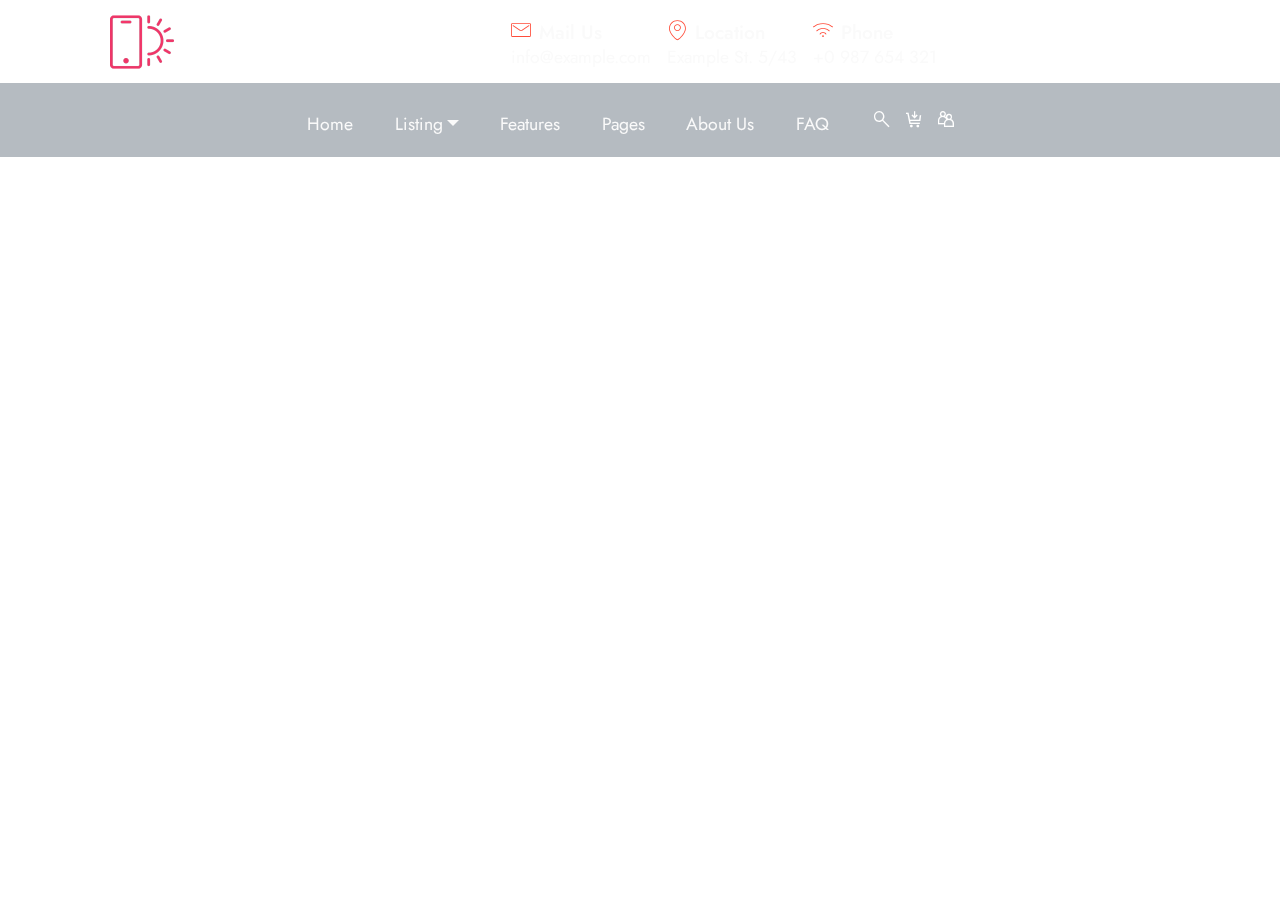
<file: index.html>
<!DOCTYPE html>
<html  >
<head>
  
  <meta charset="UTF-8">
  <meta http-equiv="X-UA-Compatible" content="IE=edge">
  
  <meta name="viewport" content="width=device-width, initial-scale=1, minimum-scale=1">
  <link rel="shortcut icon" href="assets/images/logo2.png" type="image/x-icon">
  <meta name="description" content="">
  
  
  <title>Home</title>
  <link rel="stylesheet" href="assets/web/assets/mobirise-icons2/mobirise2.css">
  <link rel="stylesheet" href="assets/web/assets/mobirise-icons/mobirise-icons.css">
  <link rel="stylesheet" href="assets/bootstrap/css/bootstrap.min.css">
  <link rel="stylesheet" href="assets/bootstrap/css/bootstrap-grid.min.css">
  <link rel="stylesheet" href="assets/bootstrap/css/bootstrap-reboot.min.css">
  <link rel="stylesheet" href="assets/dropdown/css/style.css">
  <link rel="stylesheet" href="assets/theme/css/style.css">
  <link rel="preload" href="https://fonts.googleapis.com/css?family=Jost:100,200,300,400,500,600,700,800,900,100i,200i,300i,400i,500i,600i,700i,800i,900i&display=swap" as="style" onload="this.onload=null;this.rel='stylesheet'">
  <noscript><link rel="stylesheet" href="https://fonts.googleapis.com/css?family=Jost:100,200,300,400,500,600,700,800,900,100i,200i,300i,400i,500i,600i,700i,800i,900i&display=swap"></noscript>
  <link rel="preload" as="style" href="assets/mobirise/css/mbr-additional.css"><link rel="stylesheet" href="assets/mobirise/css/mbr-additional.css" type="text/css">

  
  
  
</head>
<body>
  
  <section data-bs-version="5.1" class="menu1 menu carm4_menu1 cid-tuRGf5aFvB" once="menu" id="menu1-4">

    
    <nav class="navbar navbar-dropdown align-items-center navbar-fixed-top navbar-toggleable-sm bg-color transparent">

        <div class="menu-content-top">
            <div class="mbr-overlay" style="opacity: 0.3;"></div>
            <div class="container">
                <div class="row w-100">
                    <div class="col">
                        <div class="d-lg-flex justify-content-lg-end align-items-lg-center">
                            <div class="menu-logo">
                                <div class="navbar-brand">
                                    <span class="navbar-logo">
                                        <a href="#">
                                            <img src="assets/images/logo2.png" alt="" style="height: 4rem;">
                                        </a>
                                    </span>
                                    <span class="navbar-caption-wrap">
                                        <a href="#" class="brand-link mbr-white mbr-bold display-5">
                                            CarM4</a>
                                    </span>
                                </div>
                            </div>
                            <div class="menu-content-right text-white">
                                <div class="info-widget">
                                    <div class="widget-content display-4">
                                        <p class="widget-title mbr-fonts-style display-7">
                                            <span class="mbri-letter mbr-iconfont" style="color: rgb(255,78,60); fill: rgb(255,78,60);"></span>Mail Us</p>
                                        <p class="widget-text mbr-fonts-style display-4">info@example.com</p>
                                    </div>
                                </div>
                                <div class="info-widget">
                                    <div class="widget-content display-4">
                                        <p class="widget-title mbr-fonts-style display-7">
                                            <span class="mbri-pin mbr-iconfont" style="color: rgb(255,78,60); fill: rgb(255,78,60);"></span>Location</p>
                                        <p class="widget-text mbr-fonts-style display-4">Example St. 5/43</p>
                                    </div>
                                </div>
                                <div class="info-widget">
                                    <div class="widget-content mbr-fonts-style">
                                        <p class="widget-title display-7"><span class="mbri-wifi mbr-iconfont" style="color: rgb(255,78,60); fill: rgb(255,78,60);"></span>Phone</p>
                                        <p class="widget-text mbr-fonts-style display-4">+0 987 654 321</p>
                                    </div>
                                </div>

                                <div class="navbar-buttons mbr-section-btn ml-3">
                                    <a class="btn btn-sm btn-success-outline display-4" href="#">

                                        Schedule Maintenance</a>
                                </div>
                            </div>
                        </div>
                    </div>
                </div>
            </div>

        </div>
        <div class="menu-bottom navbar-fixed-top">
            <div class="mbr-overlay2" style="opacity: 0.3;"></div>
            <div class="container">
                <div class="row w-100">
                    <div class="col">
                        <div class="d-flex menu-wrap">
                            <div class="navbar-brand-bottom pt-1">
                                <span class="navbar-logo">
                                    <a href="#">
                                        <img src="assets/images/logo2.png" alt="" style="height: 4rem;">
                                    </a>
                                </span>
                                <span class="navbar-caption-wrap">
                                    <a href="#" class="brand-link mbr-white mbr-bold display-5">
                                        CarM4</a>
                                </span>
                            </div>
                            <div class="collapse navbar-collapse" id="navbarSupportedContent">
                                <ul class="navbar-nav nav-dropdown js-float-line" data-app-modern-menu="true">
                                    <li class="nav-item">
                                        <a class="nav-link link mbr-black text-white display-4" href="#">
                                            Home</a>
                                    </li>
                                    <li class="nav-item dropdown">
                                        <a class="nav-link link mbr-black text-white dropdown-toggle display-4" href="#" data-toggle="dropdown-submenu" data-bs-toggle="dropdown" aria-expanded="true">Listing</a>
                                        <div class="dropdown-menu">
                                            <a class="mbr-black text-white dropdown-item display-4" href="#" aria-expanded="true">New Item</a>
                                            <a class="mbr-black text-white dropdown-item display-4" href="#" aria-expanded="false">New Item</a>
                                            <a class="mbr-black text-white dropdown-item display-4" href="#" aria-expanded="false">New Item</a>
                                        </div>
                                    </li>

                                    <li class="nav-item">
                                        <a class="nav-link link mbr-black text-white display-4" href="#">Features</a>
                                    </li>
                                    <li class="nav-item">
                                        <a class="nav-link link mbr-black text-white display-4" href="#">
                                            Pages
                                        </a>
                                    </li>
                                    <li class="nav-item">
                                        <a class="nav-link link mbr-black text-white display-4" href="#">
                                            About Us
                                        </a>
                                    </li>
                                    <li class="nav-item">
                                        <a class="nav-link link mbr-black text-white display-4" href="#">
                                            FAQ
                                        </a>
                                    </li>
                                </ul>
                                <div class="icons-menu">
                                    <a href="#" target="_blank">
                                        <span class="p-2 mbr-iconfont mobi-mbri-search mobi-mbri" style="color: rgb(255, 255, 255); fill: rgb(255, 255, 255);"></span>
                                    </a>
                                    <a href="#" target="_blank">
                                        <span class="p-2 mbr-iconfont mobi-mbri-cart-add mobi-mbri" style="color: rgb(255, 255, 255); fill: rgb(255, 255, 255);"></span>
                                    </a>
                                    <a href="#" target="_blank">
                                        <span class="p-2 mbr-iconfont mobi-mbri-users mobi-mbri" style="color: rgb(255, 255, 255); fill: rgb(255, 255, 255);"></span>
                                    </a>
                                    
                                    
                                    
                                </div>
                            </div>
                            <button class="navbar-toggler " type="button" data-toggle="collapse" data-bs-toggle="collapse" data-target="#navbarSupportedContent" data-bs-target="#navbarSupportedContent" aria-controls="navbarSupportedContent" aria-expanded="false" aria-label="Toggle navigation">
                                <div class="hamburger">
                                    <span></span>
                                    <span></span>
                                    <span></span>
                                    <span></span>
                                </div>
                            </button>
                        </div>
                    </div>
                </div>
            </div>
        </div>
    </nav>
</section>

<section class="elb-widgets eb-chats-widget cid-tv1bwnI162" once="chat" id="eb-chats-widget-5"><script src="https://s.electricblaze.com/widget.js" defer=""></script>
<div class="electricblaze-id-2Uhx7wV"></div></section>


<script src="assets/bootstrap/js/bootstrap.bundle.min.js"></script>
  <script src="assets/smoothscroll/smooth-scroll.js"></script>
  <script src="assets/ytplayer/index.js"></script>
  <script src="assets/dropdown/js/navbar-dropdown.js"></script>
  <script src="assets/theme/js/script.js"></script>
  
  
  
</body>
</html>
</file>
<file: assets/web/assets/mobirise-icons2/mobirise2.css>
@font-face {
  font-family: 'Moririse2';
  font-display: swap;
  src:  url('mobirise2.eot?f2bix4');
  src:  url('mobirise2.eot?f2bix4#iefix') format('embedded-opentype'),
    url('mobirise2.ttf?f2bix4') format('truetype'),
    url('mobirise2.woff?f2bix4') format('woff'),
    url('mobirise2.svg?f2bix4#mobirise2') format('svg');
  font-weight: normal;
  font-style: normal;
}

[class^="mobi-"], [class*=" mobi-"] {
  /* use !important to prevent issues with browser extensions that change fonts */
  font-family: 'Moririse2' !important;
  speak: none;
  font-style: normal;
  font-weight: normal;
  font-variant: normal;
  text-transform: none;
  line-height: 1;

  /* Better Font Rendering =========== */
  -webkit-font-smoothing: antialiased;
  -moz-osx-font-smoothing: grayscale;
}

.mobi-mbri-add-submenu:before {
  content: "\e900";
}
.mobi-mbri-alert:before {
  content: "\e901";
}
.mobi-mbri-align-center:before {
  content: "\e902";
}
.mobi-mbri-align-justify:before {
  content: "\e903";
}
.mobi-mbri-align-left:before {
  content: "\e904";
}
.mobi-mbri-align-right:before {
  content: "\e905";
}
.mobi-mbri-android:before {
  content: "\e906";
}
.mobi-mbri-apple:before {
  content: "\e907";
}
.mobi-mbri-arrow-down:before {
  content: "\e908";
}
.mobi-mbri-arrow-next:before {
  content: "\e909";
}
.mobi-mbri-arrow-prev:before {
  content: "\e90a";
}
.mobi-mbri-arrow-up:before {
  content: "\e90b";
}
.mobi-mbri-bold:before {
  content: "\e90c";
}
.mobi-mbri-bookmark:before {
  content: "\e90d";
}
.mobi-mbri-bootstrap:before {
  content: "\e90e";
}
.mobi-mbri-briefcase:before {
  content: "\e90f";
}
.mobi-mbri-browse:before {
  content: "\e910";
}
.mobi-mbri-bulleted-list:before {
  content: "\e911";
}
.mobi-mbri-calendar:before {
  content: "\e912";
}
.mobi-mbri-camera:before {
  content: "\e913";
}
.mobi-mbri-cart-add:before {
  content: "\e914";
}
.mobi-mbri-cart-full:before {
  content: "\e915";
}
.mobi-mbri-cash:before {
  content: "\e916";
}
.mobi-mbri-change-style:before {
  content: "\e917";
}
.mobi-mbri-chat:before {
  content: "\e918";
}
.mobi-mbri-clock:before {
  content: "\e919";
}
.mobi-mbri-close:before {
  content: "\e91a";
}
.mobi-mbri-cloud:before {
  content: "\e91b";
}
.mobi-mbri-code:before {
  content: "\e91c";
}
.mobi-mbri-contact-form:before {
  content: "\e91d";
}
.mobi-mbri-credit-card:before {
  content: "\e91e";
}
.mobi-mbri-cursor-click:before {
  content: "\e91f";
}
.mobi-mbri-cust-feedback:before {
  content: "\e920";
}
.mobi-mbri-database:before {
  content: "\e921";
}
.mobi-mbri-delivery:before {
  content: "\e922";
}
.mobi-mbri-desktop:before {
  content: "\e923";
}
.mobi-mbri-devices:before {
  content: "\e924";
}
.mobi-mbri-down:before {
  content: "\e925";
}
.mobi-mbri-download-2:before {
  content: "\e926";
}
.mobi-mbri-download:before {
  content: "\e927";
}
.mobi-mbri-drag-n-drop-2:before {
  content: "\e928";
}
.mobi-mbri-drag-n-drop:before {
  content: "\e929";
}
.mobi-mbri-edit-2:before {
  content: "\e92a";
}
.mobi-mbri-edit:before {
  content: "\e92b";
}
.mobi-mbri-error:before {
  content: "\e92c";
}
.mobi-mbri-extension:before {
  content: "\e92d";
}
.mobi-mbri-features:before {
  content: "\e92e";
}
.mobi-mbri-file:before {
  content: "\e92f";
}
.mobi-mbri-flag:before {
  content: "\e930";
}
.mobi-mbri-folder:before {
  content: "\e931";
}
.mobi-mbri-gift:before {
  content: "\e932";
}
.mobi-mbri-github:before {
  content: "\e933";
}
.mobi-mbri-globe-2:before {
  content: "\e934";
}
.mobi-mbri-globe:before {
  content: "\e935";
}
.mobi-mbri-growing-chart:before {
  content: "\e936";
}
.mobi-mbri-hearth:before {
  content: "\e937";
}
.mobi-mbri-help:before {
  content: "\e938";
}
.mobi-mbri-home:before {
  content: "\e939";
}
.mobi-mbri-hot-cup:before {
  content: "\e93a";
}
.mobi-mbri-idea:before {
  content: "\e93b";
}
.mobi-mbri-image-gallery:before {
  content: "\e93c";
}
.mobi-mbri-image-slider:before {
  content: "\e93d";
}
.mobi-mbri-info:before {
  content: "\e93e";
}
.mobi-mbri-italic:before {
  content: "\e93f";
}
.mobi-mbri-key:before {
  content: "\e940";
}
.mobi-mbri-laptop:before {
  content: "\e941";
}
.mobi-mbri-layers:before {
  content: "\e942";
}
.mobi-mbri-left-right:before {
  content: "\e943";
}
.mobi-mbri-left:before {
  content: "\e944";
}
.mobi-mbri-letter:before {
  content: "\e945";
}
.mobi-mbri-like:before {
  content: "\e946";
}
.mobi-mbri-link:before {
  content: "\e947";
}
.mobi-mbri-lock:before {
  content: "\e948";
}
.mobi-mbri-login:before {
  content: "\e949";
}
.mobi-mbri-logout:before {
  content: "\e94a";
}
.mobi-mbri-magic-stick:before {
  content: "\e94b";
}
.mobi-mbri-map-pin:before {
  content: "\e94c";
}
.mobi-mbri-menu:before {
  content: "\e94d";
}
.mobi-mbri-mobile-2:before {
  content: "\e94e";
}
.mobi-mbri-mobile-horizontal:before {
  content: "\e94f";
}
.mobi-mbri-mobile:before {
  content: "\e950";
}
.mobi-mbri-mobirise:before {
  content: "\e951";
}
.mobi-mbri-more-horizontal:before {
  content: "\e952";
}
.mobi-mbri-more-vertical:before {
  content: "\e953";
}
.mobi-mbri-music:before {
  content: "\e954";
}
.mobi-mbri-new-file:before {
  content: "\e955";
}
.mobi-mbri-numbered-list:before {
  content: "\e956";
}
.mobi-mbri-opened-folder:before {
  content: "\e957";
}
.mobi-mbri-pages:before {
  content: "\e958";
}
.mobi-mbri-paper-plane:before {
  content: "\e959";
}
.mobi-mbri-paperclip:before {
  content: "\e95a";
}
.mobi-mbri-phone:before {
  content: "\e95b";
}
.mobi-mbri-photo:before {
  content: "\e95c";
}
.mobi-mbri-photos:before {
  content: "\e95d";
}
.mobi-mbri-pin:before {
  content: "\e95e";
}
.mobi-mbri-play:before {
  content: "\e95f";
}
.mobi-mbri-plus:before {
  content: "\e960";
}
.mobi-mbri-preview:before {
  content: "\e961";
}
.mobi-mbri-print:before {
  content: "\e962";
}
.mobi-mbri-protect:before {
  content: "\e963";
}
.mobi-mbri-question:before {
  content: "\e964";
}
.mobi-mbri-quote-left:before {
  content: "\e965";
}
.mobi-mbri-quote-right:before {
  content: "\e966";
}
.mobi-mbri-redo:before {
  content: "\e967";
}
.mobi-mbri-refresh:before {
  content: "\e968";
}
.mobi-mbri-responsive-2:before {
  content: "\e969";
}
.mobi-mbri-responsive:before {
  content: "\e96a";
}
.mobi-mbri-right:before {
  content: "\e96b";
}
.mobi-mbri-rocket:before {
  content: "\e96c";
}
.mobi-mbri-sad-face:before {
  content: "\e96d";
}
.mobi-mbri-sale:before {
  content: "\e96e";
}
.mobi-mbri-save:before {
  content: "\e96f";
}
.mobi-mbri-search:before {
  content: "\e970";
}
.mobi-mbri-setting-2:before {
  content: "\e971";
}
.mobi-mbri-setting-3:before {
  content: "\e972";
}
.mobi-mbri-setting:before {
  content: "\e973";
}
.mobi-mbri-share:before {
  content: "\e974";
}
.mobi-mbri-shopping-bag:before {
  content: "\e975";
}
.mobi-mbri-shopping-basket:before {
  content: "\e976";
}
.mobi-mbri-shopping-cart:before {
  content: "\e977";
}
.mobi-mbri-sites:before {
  content: "\e978";
}
.mobi-mbri-smile-face:before {
  content: "\e979";
}
.mobi-mbri-speed:before {
  content: "\e97a";
}
.mobi-mbri-star:before {
  content: "\e97b";
}
.mobi-mbri-success:before {
  content: "\e97c";
}
.mobi-mbri-sun:before {
  content: "\e97d";
}
.mobi-mbri-sun2:before {
  content: "\e97e";
}
.mobi-mbri-tablet-vertical:before {
  content: "\e97f";
}
.mobi-mbri-tablet:before {
  content: "\e980";
}
.mobi-mbri-target:before {
  content: "\e981";
}
.mobi-mbri-timer:before {
  content: "\e982";
}
.mobi-mbri-to-ftp:before {
  content: "\e983";
}
.mobi-mbri-to-local-drive:before {
  content: "\e984";
}
.mobi-mbri-touch-swipe:before {
  content: "\e985";
}
.mobi-mbri-touch:before {
  content: "\e986";
}
.mobi-mbri-trash:before {
  content: "\e987";
}
.mobi-mbri-underline:before {
  content: "\e988";
}
.mobi-mbri-undo:before {
  content: "\e989";
}
.mobi-mbri-unlink:before {
  content: "\e98a";
}
.mobi-mbri-unlock:before {
  content: "\e98b";
}
.mobi-mbri-up-down:before {
  content: "\e98c";
}
.mobi-mbri-up:before {
  content: "\e98d";
}
.mobi-mbri-update:before {
  content: "\e98e";
}
.mobi-mbri-upload-2:before {
  content: "\e98f";
}
.mobi-mbri-upload:before {
  content: "\e990";
}
.mobi-mbri-user-2:before {
  content: "\e991";
}
.mobi-mbri-user:before {
  content: "\e992";
}
.mobi-mbri-users:before {
  content: "\e993";
}
.mobi-mbri-video-play:before {
  content: "\e994";
}
.mobi-mbri-video:before {
  content: "\e995";
}
.mobi-mbri-watch:before {
  content: "\e996";
}
.mobi-mbri-website-theme-2:before {
  content: "\e997";
}
.mobi-mbri-website-theme:before {
  content: "\e998";
}
.mobi-mbri-wifi:before {
  content: "\e999";
}
.mobi-mbri-windows:before {
  content: "\e99a";
}
.mobi-mbri-zoom-in:before {
  content: "\e99b";
}
.mobi-mbri-zoom-out:before {
  content: "\e99c";
}
</file>
<file: assets/web/assets/mobirise-icons/mobirise-icons.css>
@font-face {
  font-family: 'MobiriseIcons';
  src:  url('mobirise-icons.eot?spat4u');
  src:  url('mobirise-icons.eot?spat4u#iefix') format('embedded-opentype'),
    url('mobirise-icons.ttf?spat4u') format('truetype'),
    url('mobirise-icons.woff?spat4u') format('woff'),
    url('mobirise-icons.svg?spat4u#MobiriseIcons') format('svg');
  font-weight: normal;
  font-style: normal;
  font-display: swap;
}

[class^="mbri-"], [class*=" mbri-"] {
  /* use !important to prevent issues with browser extensions that change fonts */
  font-family: MobiriseIcons !important;
  speak: none;
  font-style: normal;
  font-weight: normal;
  font-variant: normal;
  text-transform: none;
  line-height: 1;

  /* Better Font Rendering =========== */
  -webkit-font-smoothing: antialiased;
  -moz-osx-font-smoothing: grayscale;
}

.mbri-add-submenu:before {
  content: "\e900";
}
.mbri-alert:before {
  content: "\e901";
}
.mbri-align-center:before {
  content: "\e902";
}
.mbri-align-justify:before {
  content: "\e903";
}
.mbri-align-left:before {
  content: "\e904";
}
.mbri-align-right:before {
  content: "\e905";
}
.mbri-android:before {
  content: "\e906";
}
.mbri-apple:before {
  content: "\e907";
}
.mbri-arrow-down:before {
  content: "\e908";
}
.mbri-arrow-next:before {
  content: "\e909";
}
.mbri-arrow-prev:before {
  content: "\e90a";
}
.mbri-arrow-up:before {
  content: "\e90b";
}
.mbri-bold:before {
  content: "\e90c";
}
.mbri-bookmark:before {
  content: "\e90d";
}
.mbri-bootstrap:before {
  content: "\e90e";
}
.mbri-briefcase:before {
  content: "\e90f";
}
.mbri-browse:before {
  content: "\e910";
}
.mbri-bulleted-list:before {
  content: "\e911";
}
.mbri-calendar:before {
  content: "\e912";
}
.mbri-camera:before {
  content: "\e913";
}
.mbri-cart-add:before {
  content: "\e914";
}
.mbri-cart-full:before {
  content: "\e915";
}
.mbri-cash:before {
  content: "\e916";
}
.mbri-change-style:before {
  content: "\e917";
}
.mbri-chat:before {
  content: "\e918";
}
.mbri-clock:before {
  content: "\e919";
}
.mbri-close:before {
  content: "\e91a";
}
.mbri-cloud:before {
  content: "\e91b";
}
.mbri-code:before {
  content: "\e91c";
}
.mbri-contact-form:before {
  content: "\e91d";
}
.mbri-credit-card:before {
  content: "\e91e";
}
.mbri-cursor-click:before {
  content: "\e91f";
}
.mbri-cust-feedback:before {
  content: "\e920";
}
.mbri-database:before {
  content: "\e921";
}
.mbri-delivery:before {
  content: "\e922";
}
.mbri-desktop:before {
  content: "\e923";
}
.mbri-devices:before {
  content: "\e924";
}
.mbri-down:before {
  content: "\e925";
}
.mbri-download:before {
  content: "\e989";
}
.mbri-drag-n-drop:before {
  content: "\e927";
}
.mbri-drag-n-drop2:before {
  content: "\e928";
}
.mbri-edit:before {
  content: "\e929";
}
.mbri-edit2:before {
  content: "\e92a";
}
.mbri-error:before {
  content: "\e92b";
}
.mbri-extension:before {
  content: "\e92c";
}
.mbri-features:before {
  content: "\e92d";
}
.mbri-file:before {
  content: "\e92e";
}
.mbri-flag:before {
  content: "\e92f";
}
.mbri-folder:before {
  content: "\e930";
}
.mbri-gift:before {
  content: "\e931";
}
.mbri-github:before {
  content: "\e932";
}
.mbri-globe:before {
  content: "\e933";
}
.mbri-globe-2:before {
  content: "\e934";
}
.mbri-growing-chart:before {
  content: "\e935";
}
.mbri-hearth:before {
  content: "\e936";
}
.mbri-help:before {
  content: "\e937";
}
.mbri-home:before {
  content: "\e938";
}
.mbri-hot-cup:before {
  content: "\e939";
}
.mbri-idea:before {
  content: "\e93a";
}
.mbri-image-gallery:before {
  content: "\e93b";
}
.mbri-image-slider:before {
  content: "\e93c";
}
.mbri-info:before {
  content: "\e93d";
}
.mbri-italic:before {
  content: "\e93e";
}
.mbri-key:before {
  content: "\e93f";
}
.mbri-laptop:before {
  content: "\e940";
}
.mbri-layers:before {
  content: "\e941";
}
.mbri-left-right:before {
  content: "\e942";
}
.mbri-left:before {
  content: "\e943";
}
.mbri-letter:before {
  content: "\e944";
}
.mbri-like:before {
  content: "\e945";
}
.mbri-link:before {
  content: "\e946";
}
.mbri-lock:before {
  content: "\e947";
}
.mbri-login:before {
  content: "\e948";
}
.mbri-logout:before {
  content: "\e949";
}
.mbri-magic-stick:before {
  content: "\e94a";
}
.mbri-map-pin:before {
  content: "\e94b";
}
.mbri-menu:before {
  content: "\e94c";
}
.mbri-mobile:before {
  content: "\e94d";
}
.mbri-mobile2:before {
  content: "\e94e";
}
.mbri-mobirise:before {
  content: "\e94f";
}
.mbri-more-horizontal:before {
  content: "\e950";
}
.mbri-more-vertical:before {
  content: "\e951";
}
.mbri-music:before {
  content: "\e952";
}
.mbri-new-file:before {
  content: "\e953";
}
.mbri-numbered-list:before {
  content: "\e954";
}
.mbri-opened-folder:before {
  content: "\e955";
}
.mbri-pages:before {
  content: "\e956";
}
.mbri-paper-plane:before {
  content: "\e957";
}
.mbri-paperclip:before {
  content: "\e958";
}
.mbri-photo:before {
  content: "\e959";
}
.mbri-photos:before {
  content: "\e95a";
}
.mbri-pin:before {
  content: "\e95b";
}
.mbri-play:before {
  content: "\e95c";
}
.mbri-plus:before {
  content: "\e95d";
}
.mbri-preview:before {
  content: "\e95e";
}
.mbri-print:before {
  content: "\e95f";
}
.mbri-protect:before {
  content: "\e960";
}
.mbri-question:before {
  content: "\e961";
}
.mbri-quote-left:before {
  content: "\e962";
}
.mbri-quote-right:before {
  content: "\e963";
}
.mbri-refresh:before {
  content: "\e964";
}
.mbri-responsive:before {
  content: "\e965";
}
.mbri-right:before {
  content: "\e966";
}
.mbri-rocket:before {
  content: "\e967";
}
.mbri-sad-face:before {
  content: "\e968";
}
.mbri-sale:before {
  content: "\e969";
}
.mbri-save:before {
  content: "\e96a";
}
.mbri-search:before {
  content: "\e96b";
}
.mbri-setting:before {
  content: "\e96c";
}
.mbri-setting2:before {
  content: "\e96d";
}
.mbri-setting3:before {
  content: "\e96e";
}
.mbri-share:before {
  content: "\e96f";
}
.mbri-shopping-bag:before {
  content: "\e970";
}
.mbri-shopping-basket:before {
  content: "\e971";
}
.mbri-shopping-cart:before {
  content: "\e972";
}
.mbri-sites:before {
  content: "\e973";
}
.mbri-smile-face:before {
  content: "\e974";
}
.mbri-speed:before {
  content: "\e975";
}
.mbri-star:before {
  content: "\e976";
}
.mbri-success:before {
  content: "\e977";
}
.mbri-sun:before {
  content: "\e978";
}
.mbri-sun2:before {
  content: "\e979";
}
.mbri-tablet:before {
  content: "\e97a";
}
.mbri-tablet-vertical:before {
  content: "\e97b";
}
.mbri-target:before {
  content: "\e97c";
}
.mbri-timer:before {
  content: "\e97d";
}
.mbri-to-ftp:before {
  content: "\e97e";
}
.mbri-to-local-drive:before {
  content: "\e97f";
}
.mbri-touch-swipe:before {
  content: "\e980";
}
.mbri-touch:before {
  content: "\e981";
}
.mbri-trash:before {
  content: "\e982";
}
.mbri-underline:before {
  content: "\e983";
}
.mbri-unlink:before {
  content: "\e984";
}
.mbri-unlock:before {
  content: "\e985";
}
.mbri-up-down:before {
  content: "\e986";
}
.mbri-up:before {
  content: "\e987";
}
.mbri-update:before {
  content: "\e988";
}
.mbri-upload:before {
 content: "\e926"; 
}
.mbri-user:before {
  content: "\e98a";
}
.mbri-user2:before {
  content: "\e98b";
}
.mbri-users:before {
  content: "\e98c";
}
.mbri-video:before {
  content: "\e98d";
}
.mbri-video-play:before {
  content: "\e98e";
}
.mbri-watch:before {
  content: "\e98f";
}
.mbri-website-theme:before {
  content: "\e990";
}
.mbri-wifi:before {
  content: "\e991";
}
.mbri-windows:before {
  content: "\e992";
}
.mbri-zoom-out:before {
  content: "\e993";
}
.mbri-redo:before {
  content: "\e994";
}
.mbri-undo:before {
  content: "\e995";
}
</file>
<file: assets/dropdown/css/style.css>
.navbar-dropdown {
  left: 0;
  padding: 0;
  position: absolute;
  right: 0;
  top: 0;
  transition: all 0.45s ease;
  z-index: 1030;
  background: #282828; }
  .navbar-dropdown .navbar-logo {
    margin-right: 0.8rem;
    transition: margin 0.3s ease-in-out;
    vertical-align: middle; }
    .navbar-dropdown .navbar-logo img {
      height: 3.125rem;
      transition: all 0.3s ease-in-out; }
    .navbar-dropdown .navbar-logo.mbr-iconfont {
      font-size: 3.125rem;
      line-height: 3.125rem; }
  .navbar-dropdown .navbar-caption {
    font-weight: 700;
    white-space: normal;
    vertical-align: -4px;
    line-height: 3.125rem !important; }
    .navbar-dropdown .navbar-caption, .navbar-dropdown .navbar-caption:hover {
      color: inherit;
      text-decoration: none; }
  .navbar-dropdown .mbr-iconfont + .navbar-caption {
    vertical-align: -1px; }
  .navbar-dropdown.navbar-fixed-top {
    position: fixed; }
  .navbar-dropdown .navbar-brand span {
    vertical-align: -4px; }
  .navbar-dropdown.bg-color.transparent {
    background: none; }
  .navbar-dropdown.navbar-short .navbar-brand {
    padding: 0.625rem 0; }
    .navbar-dropdown.navbar-short .navbar-brand span {
      vertical-align: -1px; }
  .navbar-dropdown.navbar-short .navbar-caption {
    line-height: 2.375rem !important;
    vertical-align: -2px; }
  .navbar-dropdown.navbar-short .navbar-logo {
    margin-right: 0.5rem; }
    .navbar-dropdown.navbar-short .navbar-logo img {
      height: 2.375rem; }
    .navbar-dropdown.navbar-short .navbar-logo.mbr-iconfont {
      font-size: 2.375rem;
      line-height: 2.375rem; }
  .navbar-dropdown.navbar-short .mbr-table-cell {
    height: 3.625rem; }
  .navbar-dropdown .navbar-close {
    left: 0.6875rem;
    position: fixed;
    top: 0.75rem;
    z-index: 1000; }
  .navbar-dropdown .hamburger-icon {
    content: "";
    display: inline-block;
    vertical-align: middle;
    width: 16px;
    -webkit-box-shadow: 0 -6px 0 1px #282828,0 0 0 1px #282828,0 6px 0 1px #282828;
    -moz-box-shadow: 0 -6px 0 1px #282828,0 0 0 1px #282828,0 6px 0 1px #282828;
    box-shadow: 0 -6px 0 1px #282828,0 0 0 1px #282828,0 6px 0 1px #282828; }

.dropdown-menu .dropdown-toggle[data-toggle="dropdown-submenu"]::after {
  border-bottom: 0.35em solid transparent;
  border-left: 0.35em solid;
  border-right: 0;
  border-top: 0.35em solid transparent;
  margin-left: 0.3rem; }

.dropdown-menu .dropdown-item:focus {
  outline: 0; }

.nav-dropdown {
  font-size: 0.75rem;
  font-weight: 500;
  height: auto !important; }
  .nav-dropdown .nav-btn {
    padding-left: 1rem; }
  .nav-dropdown .link {
    margin: .667em 1.667em;
    font-weight: 500;
    padding: 0;
    transition: color .2s ease-in-out; }
    .nav-dropdown .link.dropdown-toggle {
      margin-right: 2.583em; }
      .nav-dropdown .link.dropdown-toggle::after {
        margin-left: .25rem;
        border-top: 0.35em solid;
        border-right: 0.35em solid transparent;
        border-left: 0.35em solid transparent;
        border-bottom: 0; }
      .nav-dropdown .link.dropdown-toggle[aria-expanded="true"] {
        margin: 0;
        padding: 0.667em 3.263em  0.667em 1.667em; }
  .nav-dropdown .link::after,
  .nav-dropdown .dropdown-item::after {
    color: inherit; }
  .nav-dropdown .btn {
    font-size: 0.75rem;
    font-weight: 700;
    letter-spacing: 0;
    margin-bottom: 0;
    padding-left: 1.25rem;
    padding-right: 1.25rem; }
  .nav-dropdown .dropdown-menu {
    border-radius: 0;
    border: 0;
    left: 0;
    margin: 0;
    padding-bottom: 1.25rem;
    padding-top: 1.25rem;
    position: relative; }
  .nav-dropdown .dropdown-submenu {
    margin-left: 0.125rem;
    top: 0; }
  .nav-dropdown .dropdown-item {
    font-weight: 500;
    line-height: 2;
    padding: 0.3846em 4.615em 0.3846em 1.5385em;
    position: relative;
    transition: color .2s ease-in-out, background-color .2s ease-in-out; }
    .nav-dropdown .dropdown-item::after {
      margin-top: -0.3077em;
      position: absolute;
      right: 1.1538em;
      top: 50%; }
    .nav-dropdown .dropdown-item:focus, .nav-dropdown .dropdown-item:hover {
      background: none; }

@media (max-width: 767px) {
  .nav-dropdown.navbar-toggleable-sm {
    bottom: 0;
    display: none;
    left: 0;
    overflow-x: hidden;
    position: fixed;
    top: 0;
    transform: translateX(-100%);
    -ms-transform: translateX(-100%);
    -webkit-transform: translateX(-100%);
    width: 18.75rem;
    z-index: 999; } }
.nav-dropdown.navbar-toggleable-xl {
  bottom: 0;
  display: none;
  left: 0;
  overflow-x: hidden;
  position: fixed;
  top: 0;
  transform: translateX(-100%);
  -ms-transform: translateX(-100%);
  -webkit-transform: translateX(-100%);
  width: 18.75rem;
  z-index: 999; }

.nav-dropdown-sm {
  display: block !important;
  overflow-x: hidden;
  overflow: auto;
  padding-top: 3.875rem; }
  .nav-dropdown-sm::after {
    content: "";
    display: block;
    height: 3rem;
    width: 100%; }
  .nav-dropdown-sm.collapse.in ~ .navbar-close {
    display: block !important; }
  .nav-dropdown-sm.collapsing, .nav-dropdown-sm.collapse.in {
    transform: translateX(0);
    -ms-transform: translateX(0);
    -webkit-transform: translateX(0);
    transition: all 0.25s ease-out;
    -webkit-transition: all 0.25s ease-out;
    background: #282828; }
  .nav-dropdown-sm.collapsing[aria-expanded="false"] {
    transform: translateX(-100%);
    -ms-transform: translateX(-100%);
    -webkit-transform: translateX(-100%); }
  .nav-dropdown-sm .nav-item {
    display: block;
    margin-left: 0 !important;
    padding-left: 0; }
  .nav-dropdown-sm .link,
  .nav-dropdown-sm .dropdown-item {
    border-top: 1px dotted rgba(255, 255, 255, 0.1);
    font-size: 0.8125rem;
    line-height: 1.6;
    margin: 0 !important;
    padding: 0.875rem 2.4rem 0.875rem 1.5625rem !important;
    position: relative;
    white-space: normal; }
    .nav-dropdown-sm .link:focus, .nav-dropdown-sm .link:hover,
    .nav-dropdown-sm .dropdown-item:focus,
    .nav-dropdown-sm .dropdown-item:hover {
      background: rgba(0, 0, 0, 0.2) !important;
      color: #c0a375; }
  .nav-dropdown-sm .nav-btn {
    position: relative;
    padding: 1.5625rem 1.5625rem 0 1.5625rem; }
    .nav-dropdown-sm .nav-btn::before {
      border-top: 1px dotted rgba(255, 255, 255, 0.1);
      content: "";
      left: 0;
      position: absolute;
      top: 0;
      width: 100%; }
    .nav-dropdown-sm .nav-btn + .nav-btn {
      padding-top: 0.625rem; }
      .nav-dropdown-sm .nav-btn + .nav-btn::before {
        display: none; }
  .nav-dropdown-sm .btn {
    padding: 0.625rem 0; }
  .nav-dropdown-sm .dropdown-toggle[data-toggle="dropdown-submenu"]::after {
    margin-left: .25rem;
    border-top: 0.35em solid;
    border-right: 0.35em solid transparent;
    border-left: 0.35em solid transparent;
    border-bottom: 0; }
  .nav-dropdown-sm .dropdown-toggle[data-toggle="dropdown-submenu"][aria-expanded="true"]::after {
    border-top: 0;
    border-right: 0.35em solid transparent;
    border-left: 0.35em solid transparent;
    border-bottom: 0.35em solid; }
  .nav-dropdown-sm .dropdown-menu {
    margin: 0;
    padding: 0;
    position: relative;
    top: 0;
    left: 0;
    width: 100%;
    border: 0;
    float: none;
    border-radius: 0;
    background: none; }
  .nav-dropdown-sm .dropdown-submenu {
    left: 100%;
    margin-left: 0.125rem;
    margin-top: -1.25rem;
    top: 0; }

.navbar-toggleable-sm .nav-dropdown .dropdown-menu {
  position: absolute; }

.navbar-toggleable-sm .nav-dropdown .dropdown-submenu {
  left: 100%;
  margin-left: 0.125rem;
  margin-top: -1.25rem;
  top: 0; }

.navbar-toggleable-sm.opened .nav-dropdown .dropdown-menu {
  position: relative; }

.navbar-toggleable-sm.opened .nav-dropdown .dropdown-submenu {
  left: 0;
  margin-left: 00rem;
  margin-top: 0rem;
  top: 0; }

.is-builder .nav-dropdown.collapsing {
  transition: none !important; }
</file>
<file: assets/theme/css/style.css>
@charset "UTF-8";
section {
  background-color: #ffffff;
}

body {
  font-style: normal;
  line-height: 1.5;
  font-weight: 400;
  color: #232323;
  position: relative;
}

button {
  background-color: transparent;
  border-color: transparent;
}

section,
.container,
.container-fluid {
  position: relative;
  word-wrap: break-word;
}

a.mbr-iconfont:hover {
  text-decoration: none;
}

.article .lead p,
.article .lead ul,
.article .lead ol,
.article .lead pre,
.article .lead blockquote {
  margin-bottom: 0;
}

a {
  font-style: normal;
  font-weight: 400;
  cursor: pointer;
}
a, a:hover {
  text-decoration: none;
}

.mbr-section-title {
  font-style: normal;
  line-height: 1.3;
}

.mbr-section-subtitle {
  line-height: 1.3;
}

.mbr-text {
  font-style: normal;
  line-height: 1.7;
}

h1,
h2,
h3,
h4,
h5,
h6,
.display-1,
.display-2,
.display-4,
.display-5,
.display-7,
span,
p,
a {
  line-height: 1;
  word-break: break-word;
  word-wrap: break-word;
  font-weight: 400;
}

b,
strong {
  font-weight: bold;
}

input:-webkit-autofill, input:-webkit-autofill:hover, input:-webkit-autofill:focus, input:-webkit-autofill:active {
  transition-delay: 9999s;
  -webkit-transition-property: background-color, color;
  transition-property: background-color, color;
}

textarea[type=hidden] {
  display: none;
}

section {
  background-position: 50% 50%;
  background-repeat: no-repeat;
  background-size: cover;
}
section .mbr-background-video,
section .mbr-background-video-preview {
  position: absolute;
  bottom: 0;
  left: 0;
  right: 0;
  top: 0;
}

.hidden {
  visibility: hidden;
}

.mbr-z-index20 {
  z-index: 20;
}

/*! Base colors */
.mbr-white {
  color: #ffffff;
}

.mbr-black {
  color: #111111;
}

.mbr-bg-white {
  background-color: #ffffff;
}

.mbr-bg-black {
  background-color: #000000;
}

/*! Text-aligns */
.align-left {
  text-align: left;
}

.align-center {
  text-align: center;
}

.align-right {
  text-align: right;
}

/*! Font-weight  */
.mbr-light {
  font-weight: 300;
}

.mbr-regular {
  font-weight: 400;
}

.mbr-semibold {
  font-weight: 500;
}

.mbr-bold {
  font-weight: 700;
}

/*! Media  */
.media-content {
  flex-basis: 100%;
}

.media-container-row {
  display: flex;
  flex-direction: row;
  flex-wrap: wrap;
  justify-content: center;
  align-content: center;
  align-items: start;
}
.media-container-row .media-size-item {
  width: 400px;
}

.media-container-column {
  display: flex;
  flex-direction: column;
  flex-wrap: wrap;
  justify-content: center;
  align-content: center;
  align-items: stretch;
}
.media-container-column > * {
  width: 100%;
}

@media (min-width: 992px) {
  .media-container-row {
    flex-wrap: nowrap;
  }
}
figure {
  margin-bottom: 0;
  overflow: hidden;
}

figure[mbr-media-size] {
  transition: width 0.1s;
}

img,
iframe {
  display: block;
  width: 100%;
}

.card {
  background-color: transparent;
  border: none;
}

.card-box {
  width: 100%;
}

.card-img {
  text-align: center;
  flex-shrink: 0;
  -webkit-flex-shrink: 0;
}

.media {
  max-width: 100%;
  margin: 0 auto;
}

.mbr-figure {
  align-self: center;
}

.media-container > div {
  max-width: 100%;
}

.mbr-figure img,
.card-img img {
  width: 100%;
}

@media (max-width: 991px) {
  .media-size-item {
    width: auto !important;
  }

  .media {
    width: auto;
  }

  .mbr-figure {
    width: 100% !important;
  }
}
/*! Buttons */
.mbr-section-btn {
  margin-left: -0.6rem;
  margin-right: -0.6rem;
  font-size: 0;
}

.btn {
  font-weight: 600;
  border-width: 1px;
  font-style: normal;
  margin: 0.6rem 0.6rem;
  white-space: normal;
  transition: all 0.2s ease-in-out;
  display: inline-flex;
  align-items: center;
  justify-content: center;
  word-break: break-word;
}

.btn-sm {
  font-weight: 600;
  letter-spacing: 0px;
  transition: all 0.3s ease-in-out;
}

.btn-md {
  font-weight: 600;
  letter-spacing: 0px;
  transition: all 0.3s ease-in-out;
}

.btn-lg {
  font-weight: 600;
  letter-spacing: 0px;
  transition: all 0.3s ease-in-out;
}

.btn-form {
  margin: 0;
}
.btn-form:hover {
  cursor: pointer;
}

nav .mbr-section-btn {
  margin-left: 0rem;
  margin-right: 0rem;
}

/*! Btn icon margin */
.btn .mbr-iconfont,
.btn.btn-sm .mbr-iconfont {
  order: 1;
  cursor: pointer;
  margin-left: 0.5rem;
  vertical-align: sub;
}

.btn.btn-md .mbr-iconfont,
.btn.btn-md .mbr-iconfont {
  margin-left: 0.8rem;
}

.mbr-regular {
  font-weight: 400;
}

.mbr-semibold {
  font-weight: 500;
}

.mbr-bold {
  font-weight: 700;
}

[type=submit] {
  -webkit-appearance: none;
}

/*! Full-screen */
.mbr-fullscreen .mbr-overlay {
  min-height: 100vh;
}

.mbr-fullscreen {
  display: flex;
  display: -moz-flex;
  display: -ms-flex;
  display: -o-flex;
  align-items: center;
  min-height: 100vh;
  padding-top: 3rem;
  padding-bottom: 3rem;
}

/*! Map */
.map {
  height: 25rem;
  position: relative;
}
.map iframe {
  width: 100%;
  height: 100%;
}

/*! Scroll to top arrow */
.mbr-arrow-up {
  bottom: 25px;
  right: 90px;
  position: fixed;
  text-align: right;
  z-index: 5000;
  color: #ffffff;
  font-size: 22px;
}

.mbr-arrow-up a {
  background: rgba(0, 0, 0, 0.2);
  border-radius: 50%;
  color: #fff;
  display: inline-block;
  height: 60px;
  width: 60px;
  border: 2px solid #fff;
  outline-style: none !important;
  position: relative;
  text-decoration: none;
  transition: all 0.3s ease-in-out;
  cursor: pointer;
  text-align: center;
}
.mbr-arrow-up a:hover {
  background-color: rgba(0, 0, 0, 0.4);
}
.mbr-arrow-up a i {
  line-height: 60px;
}

.mbr-arrow-up-icon {
  display: block;
  color: #fff;
}

.mbr-arrow-up-icon::before {
  content: "›";
  display: inline-block;
  font-family: serif;
  font-size: 22px;
  line-height: 1;
  font-style: normal;
  position: relative;
  top: 6px;
  left: -4px;
  transform: rotate(-90deg);
}

/*! Arrow Down */
.mbr-arrow {
  position: absolute;
  bottom: 45px;
  left: 50%;
  width: 60px;
  height: 60px;
  cursor: pointer;
  background-color: rgba(80, 80, 80, 0.5);
  border-radius: 50%;
  transform: translateX(-50%);
}
@media (max-width: 767px) {
  .mbr-arrow {
    display: none;
  }
}
.mbr-arrow > a {
  display: inline-block;
  text-decoration: none;
  outline-style: none;
  -webkit-animation: arrowdown 1.7s ease-in-out infinite;
          animation: arrowdown 1.7s ease-in-out infinite;
  color: #ffffff;
}
.mbr-arrow > a > i {
  position: absolute;
  top: -2px;
  left: 15px;
  font-size: 2rem;
}

#scrollToTop a i::before {
  content: "";
  position: absolute;
  display: block;
  border-bottom: 2.5px solid #fff;
  border-left: 2.5px solid #fff;
  width: 27.8%;
  height: 27.8%;
  left: 50%;
  top: 51%;
  transform: translateY(-30%) translateX(-50%) rotate(135deg);
}

@keyframes arrowdown {
  0% {
    transform: translateY(0px);
  }
  50% {
    transform: translateY(-5px);
  }
  100% {
    transform: translateY(0px);
  }
}
@-webkit-keyframes arrowdown {
  0% {
    transform: translateY(0px);
  }
  50% {
    transform: translateY(-5px);
  }
  100% {
    transform: translateY(0px);
  }
}
@media (max-width: 500px) {
  .mbr-arrow-up {
    left: 0;
    right: 0;
    text-align: center;
  }
}
/*Gradients animation*/
@keyframes gradient-animation {
  from {
    background-position: 0% 100%;
    -webkit-animation-timing-function: ease-in-out;
            animation-timing-function: ease-in-out;
  }
  to {
    background-position: 100% 0%;
    -webkit-animation-timing-function: ease-in-out;
            animation-timing-function: ease-in-out;
  }
}
@-webkit-keyframes gradient-animation {
  from {
    background-position: 0% 100%;
    -webkit-animation-timing-function: ease-in-out;
            animation-timing-function: ease-in-out;
  }
  to {
    background-position: 100% 0%;
    -webkit-animation-timing-function: ease-in-out;
            animation-timing-function: ease-in-out;
  }
}
.bg-gradient {
  background-size: 200% 200%;
  animation: gradient-animation 5s infinite alternate;
  -webkit-animation: gradient-animation 5s infinite alternate;
}

.menu .navbar-brand {
  display: -webkit-flex;
}
.menu .navbar-brand span {
  display: flex;
  display: -webkit-flex;
}
.menu .navbar-brand .navbar-caption-wrap {
  display: -webkit-flex;
}
.menu .navbar-brand .navbar-logo img {
  display: -webkit-flex;
  width: auto;
}
@media (min-width: 768px) and (max-width: 991px) {
  .menu .navbar-toggleable-sm .navbar-nav {
    display: -ms-flexbox;
  }
}
@media (max-width: 991px) {
  .menu .navbar-collapse {
    max-height: 93.5vh;
  }
  .menu .navbar-collapse.show {
    overflow: auto;
  }
}
@media (min-width: 992px) {
  .menu .navbar-nav.nav-dropdown {
    display: -webkit-flex;
  }
  .menu .navbar-toggleable-sm .navbar-collapse {
    display: -webkit-flex !important;
  }
  .menu .collapsed .navbar-collapse {
    max-height: 93.5vh;
  }
  .menu .collapsed .navbar-collapse.show {
    overflow: auto;
  }
}
@media (max-width: 767px) {
  .menu .navbar-collapse {
    max-height: 80vh;
  }
}

.nav-link .mbr-iconfont {
  margin-right: 0.5rem;
}

.navbar {
  display: -webkit-flex;
  -webkit-flex-wrap: wrap;
  -webkit-align-items: center;
  -webkit-justify-content: space-between;
}

.navbar-collapse {
  -webkit-flex-basis: 100%;
  -webkit-flex-grow: 1;
  -webkit-align-items: center;
}

.nav-dropdown .link {
  padding: 0.667em 1.667em !important;
  margin: 0 !important;
}

.nav {
  display: -webkit-flex;
  -webkit-flex-wrap: wrap;
}

.row {
  display: -webkit-flex;
  -webkit-flex-wrap: wrap;
}

.justify-content-center {
  -webkit-justify-content: center;
}

.form-inline {
  display: -webkit-flex;
}

.card-wrapper {
  -webkit-flex: 1;
}

.carousel-control {
  z-index: 10;
  display: -webkit-flex;
}

.carousel-controls {
  display: -webkit-flex;
}

.media {
  display: -webkit-flex;
}

.form-group:focus {
  outline: none;
}

.jq-selectbox__select {
  padding: 7px 0;
  position: relative;
}

.jq-selectbox__dropdown {
  overflow: hidden;
  border-radius: 10px;
  position: absolute;
  top: 100%;
  left: 0 !important;
  width: 100% !important;
}

.jq-selectbox__trigger-arrow {
  right: 0;
  transform: translateY(-50%);
}

.jq-selectbox li {
  padding: 1.07em 0.5em;
}

input[type=range] {
  padding-left: 0 !important;
  padding-right: 0 !important;
}

.modal-dialog,
.modal-content {
  height: 100%;
}

.modal-dialog .carousel-inner {
  height: calc(100vh - 1.75rem);
}
@media (max-width: 575px) {
  .modal-dialog .carousel-inner {
    height: calc(100vh - 1rem);
  }
}

.carousel-item {
  text-align: center;
}

.carousel-item img {
  margin: auto;
}

.navbar-toggler {
  align-self: flex-start;
  padding: 0.25rem 0.75rem;
  font-size: 1.25rem;
  line-height: 1;
  background: transparent;
  border: 1px solid transparent;
  border-radius: 0.25rem;
}

.navbar-toggler:focus,
.navbar-toggler:hover {
  text-decoration: none;
  box-shadow: none;
}

.navbar-toggler-icon {
  display: inline-block;
  width: 1.5em;
  height: 1.5em;
  vertical-align: middle;
  content: "";
  background: no-repeat center center;
  background-size: 100% 100%;
}

.navbar-toggler-left {
  position: absolute;
  left: 1rem;
}

.navbar-toggler-right {
  position: absolute;
  right: 1rem;
}

.card-img {
  width: auto;
}

.menu .navbar.collapsed:not(.beta-menu) {
  flex-direction: column;
}

.carousel-item.active,
.carousel-item-next,
.carousel-item-prev {
  display: flex;
}

.note-air-layout .dropup .dropdown-menu,
.note-air-layout .navbar-fixed-bottom .dropdown .dropdown-menu {
  bottom: initial !important;
}

html,
body {
  height: auto;
  min-height: 100vh;
}

.dropup .dropdown-toggle::after {
  display: none;
}

.form-asterisk {
  font-family: initial;
  position: absolute;
  top: -2px;
  font-weight: normal;
}

.form-control-label {
  position: relative;
  cursor: pointer;
  margin-bottom: 0.357em;
  padding: 0;
}

.alert {
  color: #ffffff;
  border-radius: 0;
  border: 0;
  font-size: 1.1rem;
  line-height: 1.5;
  margin-bottom: 1.875rem;
  padding: 1.25rem;
  position: relative;
  text-align: center;
}
.alert.alert-form::after {
  background-color: inherit;
  bottom: -7px;
  content: "";
  display: block;
  height: 14px;
  left: 50%;
  margin-left: -7px;
  position: absolute;
  transform: rotate(45deg);
  width: 14px;
}

.form-control {
  background-color: #ffffff;
  background-clip: border-box;
  color: #232323;
  line-height: 1rem !important;
  height: auto;
  padding: 0.6rem 1.2rem;
  transition: border-color 0.25s ease 0s;
  border: 1px solid transparent !important;
  border-radius: 4px;
  box-shadow: rgba(0, 0, 0, 0.07) 0px 1px 1px 0px, rgba(0, 0, 0, 0.07) 0px 1px 3px 0px, rgba(0, 0, 0, 0.03) 0px 0px 0px 1px;
}
.form-active .form-control:invalid {
  border-color: red;
}

form .row {
  margin-left: -0.6rem;
  margin-right: -0.6rem;
}
form .row [class*=col] {
  padding-left: 0.6rem;
  padding-right: 0.6rem;
}

form .mbr-section-btn {
  margin: 0;
  padding-left: 0.6rem;
  padding-right: 0.6rem;
}

form .btn {
  display: flex;
  padding: 0.6rem 1.2rem;
  margin: 0;
}

form .form-check-input {
  margin-top: 0.5;
}

textarea.form-control {
  line-height: 1.5rem !important;
}

.form-group {
  margin-bottom: 1.2rem;
}

.form-control,
form .btn {
  min-height: 48px;
}

.gdpr-block label span.textGDPR input[name=gdpr] {
  top: 7px;
}

.form-control:focus {
  box-shadow: none;
}

:focus {
  outline: none;
}

.mbr-overlay {
  background-color: #000;
  bottom: 0;
  left: 0;
  opacity: 0.5;
  position: absolute;
  right: 0;
  top: 0;
  z-index: 0;
  pointer-events: none;
}

blockquote {
  font-style: italic;
  padding: 3rem;
  font-size: 1.09rem;
  position: relative;
  border-left: 3px solid;
}

ul,
ol,
pre,
blockquote {
  margin-bottom: 2.3125rem;
}

.mt-4 {
  margin-top: 2rem !important;
}

.mb-4 {
  margin-bottom: 2rem !important;
}

@media (min-width: 992px) {
  .container {
    padding-left: 16px;
    padding-right: 16px;
  }

  .row {
    margin-left: -16px;
    margin-right: -16px;
  }
  .row > [class*=col] {
    padding-left: 16px;
    padding-right: 16px;
  }
}
@media (min-width: 768px) {
  .container-fluid {
    padding-left: 32px;
    padding-right: 32px;
  }
}
@media (min-width: 768px) and (max-width: 991px) {
  .mbr-container {
    padding-left: 32px;
    padding-right: 32px;
  }
}
@media (max-width: 767px) {
  .mbr-container {
    padding-left: 16px;
    padding-right: 16px;
  }
}
.card-wrapper,
.item-wrapper {
  overflow: hidden;
}

.app-video-wrapper > img {
  opacity: 1;
}

.item {
  position: relative;
}

.dropdown-menu .dropdown-menu {
  left: 100%;
}

.dropdown-item + .dropdown-menu {
  display: none;
}

.dropdown-item:hover + .dropdown-menu,
.dropdown-menu:hover {
  display: block;
}

@media (min-aspect-ratio: 16/9) {
  .mbr-video-foreground {
    height: 300% !important;
    top: -100% !important;
  }
}
@media (max-aspect-ratio: 16/9) {
  .mbr-video-foreground {
    width: 300% !important;
    left: -100% !important;
  }
}
</file>
<file: assets/mobirise/css/mbr-additional.css>
body {
  font-family: Jost;
}
.display-1 {
  font-family: 'Jost', sans-serif;
  font-size: 4.6rem;
  line-height: 1.1;
}
.display-1 > .mbr-iconfont {
  font-size: 5.75rem;
}
.display-2 {
  font-family: 'Jost', sans-serif;
  font-size: 3rem;
  line-height: 1.1;
}
.display-2 > .mbr-iconfont {
  font-size: 3.75rem;
}
.display-4 {
  font-family: 'Jost', sans-serif;
  font-size: 1.1rem;
  line-height: 1.5;
}
.display-4 > .mbr-iconfont {
  font-size: 1.375rem;
}
.display-5 {
  font-family: 'Jost', sans-serif;
  font-size: 2rem;
  line-height: 1.5;
}
.display-5 > .mbr-iconfont {
  font-size: 2.5rem;
}
.display-7 {
  font-family: 'Jost', sans-serif;
  font-size: 1.2rem;
  line-height: 1.5;
}
.display-7 > .mbr-iconfont {
  font-size: 1.5rem;
}
/* ---- Fluid typography for mobile devices ---- */
/* 1.4 - font scale ratio ( bootstrap == 1.42857 ) */
/* 100vw - current viewport width */
/* (48 - 20)  48 == 48rem == 768px, 20 == 20rem == 320px(minimal supported viewport) */
/* 0.65 - min scale variable, may vary */
@media (max-width: 992px) {
  .display-1 {
    font-size: 3.68rem;
  }
}
@media (max-width: 768px) {
  .display-1 {
    font-size: 3.22rem;
    font-size: calc( 2.26rem + (4.6 - 2.26) * ((100vw - 20rem) / (48 - 20)));
    line-height: calc( 1.1 * (2.26rem + (4.6 - 2.26) * ((100vw - 20rem) / (48 - 20))));
  }
  .display-2 {
    font-size: 2.4rem;
    font-size: calc( 1.7rem + (3 - 1.7) * ((100vw - 20rem) / (48 - 20)));
    line-height: calc( 1.3 * (1.7rem + (3 - 1.7) * ((100vw - 20rem) / (48 - 20))));
  }
  .display-4 {
    font-size: 0.88rem;
    font-size: calc( 1.0350000000000001rem + (1.1 - 1.0350000000000001) * ((100vw - 20rem) / (48 - 20)));
    line-height: calc( 1.4 * (1.0350000000000001rem + (1.1 - 1.0350000000000001) * ((100vw - 20rem) / (48 - 20))));
  }
  .display-5 {
    font-size: 1.6rem;
    font-size: calc( 1.35rem + (2 - 1.35) * ((100vw - 20rem) / (48 - 20)));
    line-height: calc( 1.4 * (1.35rem + (2 - 1.35) * ((100vw - 20rem) / (48 - 20))));
  }
  .display-7 {
    font-size: 0.96rem;
    font-size: calc( 1.07rem + (1.2 - 1.07) * ((100vw - 20rem) / (48 - 20)));
    line-height: calc( 1.4 * (1.07rem + (1.2 - 1.07) * ((100vw - 20rem) / (48 - 20))));
  }
}
/* Buttons */
.btn {
  padding: 0.6rem 1.2rem;
  border-radius: 4px;
}
.btn-sm {
  padding: 0.6rem 1.2rem;
  border-radius: 4px;
}
.btn-md {
  padding: 0.6rem 1.2rem;
  border-radius: 4px;
}
.btn-lg {
  padding: 1rem 2.6rem;
  border-radius: 4px;
}
.bg-primary {
  background-color: #6592e6 !important;
}
.bg-success {
  background-color: #40b0bf !important;
}
.bg-info {
  background-color: #47b5ed !important;
}
.bg-warning {
  background-color: #ffe161 !important;
}
.bg-danger {
  background-color: #ff9966 !important;
}
.btn-primary,
.btn-primary:active {
  background-color: #6592e6 !important;
  border-color: #6592e6 !important;
  color: #ffffff !important;
  box-shadow: 0 2px 2px 0 rgba(0, 0, 0, 0.2);
}
.btn-primary:hover,
.btn-primary:focus,
.btn-primary.focus,
.btn-primary.active {
  color: #ffffff !important;
  background-color: #2260d2 !important;
  border-color: #2260d2 !important;
  box-shadow: 0 2px 5px 0 rgba(0, 0, 0, 0.2);
}
.btn-primary.disabled,
.btn-primary:disabled {
  color: #ffffff !important;
  background-color: #2260d2 !important;
  border-color: #2260d2 !important;
}
.btn-secondary,
.btn-secondary:active {
  background-color: #ff6666 !important;
  border-color: #ff6666 !important;
  color: #ffffff !important;
  box-shadow: 0 2px 2px 0 rgba(0, 0, 0, 0.2);
}
.btn-secondary:hover,
.btn-secondary:focus,
.btn-secondary.focus,
.btn-secondary.active {
  color: #ffffff !important;
  background-color: #ff0f0f !important;
  border-color: #ff0f0f !important;
  box-shadow: 0 2px 5px 0 rgba(0, 0, 0, 0.2);
}
.btn-secondary.disabled,
.btn-secondary:disabled {
  color: #ffffff !important;
  background-color: #ff0f0f !important;
  border-color: #ff0f0f !important;
}
.btn-info,
.btn-info:active {
  background-color: #47b5ed !important;
  border-color: #47b5ed !important;
  color: #ffffff !important;
  box-shadow: 0 2px 2px 0 rgba(0, 0, 0, 0.2);
}
.btn-info:hover,
.btn-info:focus,
.btn-info.focus,
.btn-info.active {
  color: #ffffff !important;
  background-color: #148cca !important;
  border-color: #148cca !important;
  box-shadow: 0 2px 5px 0 rgba(0, 0, 0, 0.2);
}
.btn-info.disabled,
.btn-info:disabled {
  color: #ffffff !important;
  background-color: #148cca !important;
  border-color: #148cca !important;
}
.btn-success,
.btn-success:active {
  background-color: #40b0bf !important;
  border-color: #40b0bf !important;
  color: #ffffff !important;
  box-shadow: 0 2px 2px 0 rgba(0, 0, 0, 0.2);
}
.btn-success:hover,
.btn-success:focus,
.btn-success.focus,
.btn-success.active {
  color: #ffffff !important;
  background-color: #2a747e !important;
  border-color: #2a747e !important;
  box-shadow: 0 2px 5px 0 rgba(0, 0, 0, 0.2);
}
.btn-success.disabled,
.btn-success:disabled {
  color: #ffffff !important;
  background-color: #2a747e !important;
  border-color: #2a747e !important;
}
.btn-warning,
.btn-warning:active {
  background-color: #ffe161 !important;
  border-color: #ffe161 !important;
  color: #614f00 !important;
  box-shadow: 0 2px 2px 0 rgba(0, 0, 0, 0.2);
}
.btn-warning:hover,
.btn-warning:focus,
.btn-warning.focus,
.btn-warning.active {
  color: #0a0800 !important;
  background-color: #ffd10a !important;
  border-color: #ffd10a !important;
  box-shadow: 0 2px 5px 0 rgba(0, 0, 0, 0.2);
}
.btn-warning.disabled,
.btn-warning:disabled {
  color: #614f00 !important;
  background-color: #ffd10a !important;
  border-color: #ffd10a !important;
}
.btn-danger,
.btn-danger:active {
  background-color: #ff9966 !important;
  border-color: #ff9966 !important;
  color: #ffffff !important;
  box-shadow: 0 2px 2px 0 rgba(0, 0, 0, 0.2);
}
.btn-danger:hover,
.btn-danger:focus,
.btn-danger.focus,
.btn-danger.active {
  color: #ffffff !important;
  background-color: #ff5f0f !important;
  border-color: #ff5f0f !important;
  box-shadow: 0 2px 5px 0 rgba(0, 0, 0, 0.2);
}
.btn-danger.disabled,
.btn-danger:disabled {
  color: #ffffff !important;
  background-color: #ff5f0f !important;
  border-color: #ff5f0f !important;
}
.btn-white,
.btn-white:active {
  background-color: #fafafa !important;
  border-color: #fafafa !important;
  color: #7a7a7a !important;
  box-shadow: 0 2px 2px 0 rgba(0, 0, 0, 0.2);
}
.btn-white:hover,
.btn-white:focus,
.btn-white.focus,
.btn-white.active {
  color: #4f4f4f !important;
  background-color: #cfcfcf !important;
  border-color: #cfcfcf !important;
  box-shadow: 0 2px 5px 0 rgba(0, 0, 0, 0.2);
}
.btn-white.disabled,
.btn-white:disabled {
  color: #7a7a7a !important;
  background-color: #cfcfcf !important;
  border-color: #cfcfcf !important;
}
.btn-black,
.btn-black:active {
  background-color: #232323 !important;
  border-color: #232323 !important;
  color: #ffffff !important;
  box-shadow: 0 2px 2px 0 rgba(0, 0, 0, 0.2);
}
.btn-black:hover,
.btn-black:focus,
.btn-black.focus,
.btn-black.active {
  color: #ffffff !important;
  background-color: #000000 !important;
  border-color: #000000 !important;
  box-shadow: 0 2px 5px 0 rgba(0, 0, 0, 0.2);
}
.btn-black.disabled,
.btn-black:disabled {
  color: #ffffff !important;
  background-color: #000000 !important;
  border-color: #000000 !important;
}
.btn-primary-outline,
.btn-primary-outline:active {
  background-color: transparent !important;
  border-color: transparent;
  color: #6592e6;
}
.btn-primary-outline:hover,
.btn-primary-outline:focus,
.btn-primary-outline.focus,
.btn-primary-outline.active {
  color: #2260d2 !important;
  background-color: transparent!important;
  border-color: transparent!important;
  box-shadow: none!important;
}
.btn-primary-outline.disabled,
.btn-primary-outline:disabled {
  color: #ffffff !important;
  background-color: #6592e6 !important;
  border-color: #6592e6 !important;
}
.btn-secondary-outline,
.btn-secondary-outline:active {
  background-color: transparent !important;
  border-color: transparent;
  color: #ff6666;
}
.btn-secondary-outline:hover,
.btn-secondary-outline:focus,
.btn-secondary-outline.focus,
.btn-secondary-outline.active {
  color: #ff0f0f !important;
  background-color: transparent!important;
  border-color: transparent!important;
  box-shadow: none!important;
}
.btn-secondary-outline.disabled,
.btn-secondary-outline:disabled {
  color: #ffffff !important;
  background-color: #ff6666 !important;
  border-color: #ff6666 !important;
}
.btn-info-outline,
.btn-info-outline:active {
  background-color: transparent !important;
  border-color: transparent;
  color: #47b5ed;
}
.btn-info-outline:hover,
.btn-info-outline:focus,
.btn-info-outline.focus,
.btn-info-outline.active {
  color: #148cca !important;
  background-color: transparent!important;
  border-color: transparent!important;
  box-shadow: none!important;
}
.btn-info-outline.disabled,
.btn-info-outline:disabled {
  color: #ffffff !important;
  background-color: #47b5ed !important;
  border-color: #47b5ed !important;
}
.btn-success-outline,
.btn-success-outline:active {
  background-color: transparent !important;
  border-color: transparent;
  color: #40b0bf;
}
.btn-success-outline:hover,
.btn-success-outline:focus,
.btn-success-outline.focus,
.btn-success-outline.active {
  color: #2a747e !important;
  background-color: transparent!important;
  border-color: transparent!important;
  box-shadow: none!important;
}
.btn-success-outline.disabled,
.btn-success-outline:disabled {
  color: #ffffff !important;
  background-color: #40b0bf !important;
  border-color: #40b0bf !important;
}
.btn-warning-outline,
.btn-warning-outline:active {
  background-color: transparent !important;
  border-color: transparent;
  color: #ffe161;
}
.btn-warning-outline:hover,
.btn-warning-outline:focus,
.btn-warning-outline.focus,
.btn-warning-outline.active {
  color: #ffd10a !important;
  background-color: transparent!important;
  border-color: transparent!important;
  box-shadow: none!important;
}
.btn-warning-outline.disabled,
.btn-warning-outline:disabled {
  color: #614f00 !important;
  background-color: #ffe161 !important;
  border-color: #ffe161 !important;
}
.btn-danger-outline,
.btn-danger-outline:active {
  background-color: transparent !important;
  border-color: transparent;
  color: #ff9966;
}
.btn-danger-outline:hover,
.btn-danger-outline:focus,
.btn-danger-outline.focus,
.btn-danger-outline.active {
  color: #ff5f0f !important;
  background-color: transparent!important;
  border-color: transparent!important;
  box-shadow: none!important;
}
.btn-danger-outline.disabled,
.btn-danger-outline:disabled {
  color: #ffffff !important;
  background-color: #ff9966 !important;
  border-color: #ff9966 !important;
}
.btn-black-outline,
.btn-black-outline:active {
  background-color: transparent !important;
  border-color: transparent;
  color: #232323;
}
.btn-black-outline:hover,
.btn-black-outline:focus,
.btn-black-outline.focus,
.btn-black-outline.active {
  color: #000000 !important;
  background-color: transparent!important;
  border-color: transparent!important;
  box-shadow: none!important;
}
.btn-black-outline.disabled,
.btn-black-outline:disabled {
  color: #ffffff !important;
  background-color: #232323 !important;
  border-color: #232323 !important;
}
.btn-white-outline,
.btn-white-outline:active {
  background-color: transparent !important;
  border-color: transparent;
  color: #fafafa;
}
.btn-white-outline:hover,
.btn-white-outline:focus,
.btn-white-outline.focus,
.btn-white-outline.active {
  color: #cfcfcf !important;
  background-color: transparent!important;
  border-color: transparent!important;
  box-shadow: none!important;
}
.btn-white-outline.disabled,
.btn-white-outline:disabled {
  color: #7a7a7a !important;
  background-color: #fafafa !important;
  border-color: #fafafa !important;
}
.text-primary {
  color: #6592e6 !important;
}
.text-secondary {
  color: #ff6666 !important;
}
.text-success {
  color: #40b0bf !important;
}
.text-info {
  color: #47b5ed !important;
}
.text-warning {
  color: #ffe161 !important;
}
.text-danger {
  color: #ff9966 !important;
}
.text-white {
  color: #fafafa !important;
}
.text-black {
  color: #232323 !important;
}
a.text-primary:hover,
a.text-primary:focus,
a.text-primary.active {
  color: #205ac5 !important;
}
a.text-secondary:hover,
a.text-secondary:focus,
a.text-secondary.active {
  color: #ff0000 !important;
}
a.text-success:hover,
a.text-success:focus,
a.text-success.active {
  color: #266a73 !important;
}
a.text-info:hover,
a.text-info:focus,
a.text-info.active {
  color: #1283bc !important;
}
a.text-warning:hover,
a.text-warning:focus,
a.text-warning.active {
  color: #facb00 !important;
}
a.text-danger:hover,
a.text-danger:focus,
a.text-danger.active {
  color: #ff5500 !important;
}
a.text-white:hover,
a.text-white:focus,
a.text-white.active {
  color: #c7c7c7 !important;
}
a.text-black:hover,
a.text-black:focus,
a.text-black.active {
  color: #000000 !important;
}
a[class*="text-"]:not(.nav-link):not(.dropdown-item):not([role]):not(.navbar-caption) {
  position: relative;
  background-image: transparent;
  background-size: 10000px 2px;
  background-repeat: no-repeat;
  background-position: 0px 1.2em;
  background-position: -10000px 1.2em;
}
a[class*="text-"]:not(.nav-link):not(.dropdown-item):not([role]):not(.navbar-caption):hover {
  transition: background-position 2s ease-in-out;
  background-image: linear-gradient(currentColor 50%, currentColor 50%);
  background-position: 0px 1.2em;
}
.nav-tabs .nav-link.active {
  color: #6592e6;
}
.nav-tabs .nav-link:not(.active) {
  color: #232323;
}
.alert-success {
  background-color: #70c770;
}
.alert-info {
  background-color: #47b5ed;
}
.alert-warning {
  background-color: #ffe161;
}
.alert-danger {
  background-color: #ff9966;
}
.mbr-gallery-filter li.active .btn {
  background-color: #6592e6;
  border-color: #6592e6;
  color: #ffffff;
}
.mbr-gallery-filter li.active .btn:focus {
  box-shadow: none;
}
a,
a:hover {
  color: #6592e6;
}
.mbr-plan-header.bg-primary .mbr-plan-subtitle,
.mbr-plan-header.bg-primary .mbr-plan-price-desc {
  color: #ffffff;
}
.mbr-plan-header.bg-success .mbr-plan-subtitle,
.mbr-plan-header.bg-success .mbr-plan-price-desc {
  color: #a0d8df;
}
.mbr-plan-header.bg-info .mbr-plan-subtitle,
.mbr-plan-header.bg-info .mbr-plan-price-desc {
  color: #ffffff;
}
.mbr-plan-header.bg-warning .mbr-plan-subtitle,
.mbr-plan-header.bg-warning .mbr-plan-price-desc {
  color: #ffffff;
}
.mbr-plan-header.bg-danger .mbr-plan-subtitle,
.mbr-plan-header.bg-danger .mbr-plan-price-desc {
  color: #ffffff;
}
/* Scroll to top button*/
.scrollToTop_wraper {
  display: none;
}
.form-control {
  font-family: 'Jost', sans-serif;
  font-size: 1.1rem;
  line-height: 1.5;
  font-weight: 400;
}
.form-control > .mbr-iconfont {
  font-size: 1.375rem;
}
.form-control:hover,
.form-control:focus {
  box-shadow: rgba(0, 0, 0, 0.07) 0px 1px 1px 0px, rgba(0, 0, 0, 0.07) 0px 1px 3px 0px, rgba(0, 0, 0, 0.03) 0px 0px 0px 1px;
  border-color: #6592e6 !important;
}
.form-control:-webkit-input-placeholder {
  font-family: 'Jost', sans-serif;
  font-size: 1.1rem;
  line-height: 1.5;
  font-weight: 400;
}
.form-control:-webkit-input-placeholder > .mbr-iconfont {
  font-size: 1.375rem;
}
blockquote {
  border-color: #6592e6;
}
/* Forms */
.jq-selectbox li:hover,
.jq-selectbox li.selected {
  background-color: #6592e6;
  color: #ffffff;
}
.jq-number__spin {
  transition: 0.25s ease;
}
.jq-number__spin:hover {
  border-color: #6592e6;
}
.jq-selectbox .jq-selectbox__trigger-arrow,
.jq-number__spin.minus:after,
.jq-number__spin.plus:after {
  transition: 0.4s;
  border-top-color: #353535;
  border-bottom-color: #353535;
}
.jq-selectbox:hover .jq-selectbox__trigger-arrow,
.jq-number__spin.minus:hover:after,
.jq-number__spin.plus:hover:after {
  border-top-color: #6592e6;
  border-bottom-color: #6592e6;
}
.xdsoft_datetimepicker .xdsoft_calendar td.xdsoft_default,
.xdsoft_datetimepicker .xdsoft_calendar td.xdsoft_current,
.xdsoft_datetimepicker .xdsoft_timepicker .xdsoft_time_box > div > div.xdsoft_current {
  color: #ffffff !important;
  background-color: #6592e6 !important;
  box-shadow: none !important;
}
.xdsoft_datetimepicker .xdsoft_calendar td:hover,
.xdsoft_datetimepicker .xdsoft_timepicker .xdsoft_time_box > div > div:hover {
  color: #000000 !important;
  background: #ff6666 !important;
  box-shadow: none !important;
}
.lazy-bg {
  background-image: none !important;
}
.lazy-placeholder:not(section),
.lazy-none {
  display: block;
  position: relative;
  padding-bottom: 56.25%;
  width: 100%;
  height: auto;
}
iframe.lazy-placeholder,
.lazy-placeholder:after {
  content: '';
  position: absolute;
  width: 200px;
  height: 200px;
  background: transparent no-repeat center;
  background-size: contain;
  top: 50%;
  left: 50%;
  transform: translateX(-50%) translateY(-50%);
  background-image: url("data:image/svg+xml;charset=UTF-8,%3csvg width='32' height='32' viewBox='0 0 64 64' xmlns='http://www.w3.org/2000/svg' stroke='%236592e6' %3e%3cg fill='none' fill-rule='evenodd'%3e%3cg transform='translate(16 16)' stroke-width='2'%3e%3ccircle stroke-opacity='.5' cx='16' cy='16' r='16'/%3e%3cpath d='M32 16c0-9.94-8.06-16-16-16'%3e%3canimateTransform attributeName='transform' type='rotate' from='0 16 16' to='360 16 16' dur='1s' repeatCount='indefinite'/%3e%3c/path%3e%3c/g%3e%3c/g%3e%3c/svg%3e");
}
section.lazy-placeholder:after {
  opacity: 0.5;
}
body {
  overflow-x: hidden;
}
a {
  transition: color 0.6s;
}
.cid-tuRGf5aFvB .navbar {
  padding: 0.5rem 0;
  transition: none;
  min-height: 50px;
  background: none;
}
.cid-tuRGf5aFvB .navbar .mbr-overlay {
  z-index: -1;
  transition: all 0.3s;
  background: #0e1b28;
  background: none;
}
.cid-tuRGf5aFvB .navbar-fixed-top {
  padding-top: 0;
}
.cid-tuRGf5aFvB .navbar-collapse {
  flex-basis: auto;
}
.cid-tuRGf5aFvB .dropdown-item {
  padding: 0;
}
.cid-tuRGf5aFvB .dropdown-menu {
  border: 0px solid lightgray;
  background: #0b1d32 !important;
}
.cid-tuRGf5aFvB .menu-content-top {
  max-width: 1200px;
  margin: auto;
  align-items: center;
  justify-content: space-between;
  overflow: hidden;
  transition: min-height 0.25s ease-in-out;
}
@media (max-width: 992px) {
  .cid-tuRGf5aFvB .menu-content-top {
    width: 100%;
  }
  .cid-tuRGf5aFvB .menu-content-top .menu-logo {
    display: none;
  }
  .cid-tuRGf5aFvB .menu-content-top .navbar-buttons {
    display: none !important;
  }
  .cid-tuRGf5aFvB .menu-content-top .menu-content-right {
    justify-content: space-between;
  }
}
.cid-tuRGf5aFvB .menu-bottom {
  margin: auto;
  width: 100%;
  display: flex;
  position: relative;
  justify-content: center;
}
.cid-tuRGf5aFvB .menu-bottom .menu-wrap {
  justify-content: flex-end;
}
@media (min-width: 992px) {
  .cid-tuRGf5aFvB .menu-bottom .navbar-brand-bottom {
    display: none !important;
  }
}
.cid-tuRGf5aFvB .menu-bottom .mbr-overlay2 {
  z-index: 0;
  transition: all 0.3s;
  background: #0b1d32;
  bottom: 0;
  left: 0;
  opacity: 0.5;
  position: absolute;
  right: 0;
  top: 0;
  pointer-events: none;
}
.cid-tuRGf5aFvB .menu-bottom .icons-menu {
  flex-wrap: wrap;
  display: flex;
  justify-content: center;
  padding-left: 1rem;
  text-align: center;
}
.cid-tuRGf5aFvB .menu-bottom .icons-menu span {
  font-size: 16px;
  color: #6592e6;
}
.cid-tuRGf5aFvB .navbar-dropdown.bg-color.transparent.opened {
  background: #0e1b28;
}
.cid-tuRGf5aFvB a {
  font-style: normal;
}
.cid-tuRGf5aFvB .nav-item {
  border-right: 1px #0e2640;
  border-left: 1px #0e2640;
}
.cid-tuRGf5aFvB .nav-item span {
  padding-right: 0.4em;
  line-height: 0.5em;
  vertical-align: text-bottom;
  position: relative;
  top: -0.2em;
  text-decoration: none;
}
.cid-tuRGf5aFvB .nav-item a {
  padding: 20px 0 !important;
  margin: 0 0.5rem !important;
}
.cid-tuRGf5aFvB .dropdown-item:before {
  font-family: MobiriseIcons !important;
  display: inline-block;
  width: 0;
  position: absolute;
  left: 1rem;
  top: 0.5rem;
  margin-right: 0.5rem;
  line-height: 1;
  font-size: inherit;
  vertical-align: middle;
  text-align: center;
  overflow: hidden;
  transform: scale(0, 1);
  transition: all 0.25s ease-in-out;
}
.cid-tuRGf5aFvB .content-text {
  margin-bottom: 0;
}
.cid-tuRGf5aFvB .navbar-nav {
  position: relative;
  min-height: 49px;
  flex-direction: row;
}
@media (min-width: 992px) {
  .cid-tuRGf5aFvB .navbar-nav .main-menu-animated-line {
    position: absolute;
    left: 0;
    width: 0;
    height: 0;
    z-index: 100;
    border-top: 4px solid #6592e6;
    transition: width 0.4s, left 0.6s cubic-bezier(0.19, 0.65, 0.02, 0.93);
  }
  .cid-tuRGf5aFvB .navbar-nav .main-menu-animated-line.bottom {
    bottom: 0;
  }
}
.cid-tuRGf5aFvB .navbar-nav .nav-item span {
  padding-right: 0;
}
.cid-tuRGf5aFvB .navbar-nav .nav-item a {
  margin: 0 1.3rem !important;
}
.cid-tuRGf5aFvB .display-4 > .mbr-iconfont {
  font-size: 1.43em;
}
.cid-tuRGf5aFvB .display-4 > .btn > .mbr-iconfont {
  font-size: 1.43em;
}
.cid-tuRGf5aFvB .nav-dropdown .dropdown-item {
  font-weight: 400;
}
.cid-tuRGf5aFvB .navbar-buttons.mbr-section-btn {
  display: flex;
  align-items: center;
  justify-content: center;
}
.cid-tuRGf5aFvB .nav-dropdown .link {
  font-weight: 400;
}
.cid-tuRGf5aFvB .menu .navbar-brand .logo-text-part {
  vertical-align: top;
}
.cid-tuRGf5aFvB .content-right-side {
  text-align: center;
}
.cid-tuRGf5aFvB .content-right-side .content-link {
  margin-left: 2rem;
}
.cid-tuRGf5aFvB .content-right-side .content-link span {
  vertical-align: middle;
  padding-right: 1rem;
}
.cid-tuRGf5aFvB .info-widget {
  margin-left: 16px;
  padding-top: 0.5rem;
}
.cid-tuRGf5aFvB .menu-content-right {
  display: flex;
  align-items: center;
}
.cid-tuRGf5aFvB .menu-content-right .info-widget:last-child {
  padding-right: 0;
}
.cid-tuRGf5aFvB .menu-content-right .info-widget:first-child {
  padding-left: 0;
  border-left: none;
}
.cid-tuRGf5aFvB .widget-content {
  display: inline-block;
  vertical-align: top;
  text-align: left;
}
.cid-tuRGf5aFvB .widget-content .widget-title {
  margin-bottom: 0px;
  font-weight: 500;
}
.cid-tuRGf5aFvB .widget-content .widget-title .mbr-iconfont {
  display: inline-block;
  padding-right: 0.5rem;
  font-size: 20px !important;
}
.cid-tuRGf5aFvB .widget-content .widget-title.display-7 {
  line-height: 1.2 !important;
}
.cid-tuRGf5aFvB .widget-content .widget-text {
  margin-bottom: 0;
}
@media (min-width: 992px) {
  .cid-tuRGf5aFvB .navbar .menu-content-top {
    display: flex;
    min-height: 83px;
    height: 100%;
  }
  .cid-tuRGf5aFvB .content-right-side {
    text-align: right;
    flex-wrap: nowrap;
    display: flex;
    align-items: center;
  }
  .cid-tuRGf5aFvB .menu-content-top {
    border-bottom: 0px solid rgba(0, 0, 0, 0.12);
  }
  .cid-tuRGf5aFvB .navbar {
    display: block;
    padding: 0;
  }
  .cid-tuRGf5aFvB .navbar .menu-logo {
    margin-right: auto;
    display: flex;
    align-items: center;
  }
  .cid-tuRGf5aFvB .navbar:not(.navbar-short) .navbar-collapse {
    max-height: calc(100vh - 4rem - 4.5rem);
  }
  .cid-tuRGf5aFvB .navbar.navbar-toggleable-sm .navbar-collapse .navbar-nav .nav-item {
    align-self: auto;
    display: flex;
    align-items: center;
    z-index: 101;
    min-height: 49px;
    padding-top: 8px !important;
  }
  .cid-tuRGf5aFvB .dropdown-item:hover:before {
    transform: scale(1, 1);
    width: 16px;
  }
  .cid-tuRGf5aFvB .navbar-toggler {
    display: none;
  }
  .cid-tuRGf5aFvB .navbar-collapse {
    justify-content: center;
  }
}
.cid-tuRGf5aFvB .navbar-short .menu-content-top {
  height: 0;
  min-height: 0;
  border: none;
}
.cid-tuRGf5aFvB .btn {
  display: inline-flex;
  align-items: center;
}
.cid-tuRGf5aFvB .btn.btn-success-outline {
  color: #ffffff;
  font-weight: normal;
  letter-spacing: 0;
}
.cid-tuRGf5aFvB .btn .mbr-iconfont {
  font-size: 1.2em;
}
.cid-tuRGf5aFvB .menu-logo {
  margin-right: auto;
}
.cid-tuRGf5aFvB .menu-logo .navbar-brand {
  display: flex;
  margin-left: 1.5rem;
  padding: 0.5rem 0;
  transition: padding 0.2s;
  min-height: 3.8rem;
  align-items: center;
}
.cid-tuRGf5aFvB .menu-logo .navbar-brand .navbar-caption-wrap {
  display: -webkit-flex;
  align-items: center;
  word-break: break-word;
  min-width: 7rem;
  margin: 0.3rem 0;
}
.cid-tuRGf5aFvB .menu-logo .navbar-brand .navbar-caption-wrap .navbar-caption {
  line-height: 1.2rem !important;
  padding-right: 2rem;
}
.cid-tuRGf5aFvB .menu-logo .navbar-brand .navbar-logo {
  font-size: 4rem;
  transition: font-size 0.25s;
}
.cid-tuRGf5aFvB .menu-logo .navbar-brand .navbar-logo img {
  display: flex;
  width: auto;
}
.cid-tuRGf5aFvB .menu-logo .navbar-brand .navbar-logo .mbr-iconfont {
  transition: font-size 0.25s;
}
.cid-tuRGf5aFvB .navbar-toggleable-sm .navbar-collapse {
  width: auto;
}
.cid-tuRGf5aFvB .navbar-toggleable-sm .navbar-collapse .navbar-nav {
  flex-wrap: wrap;
  padding-left: 0;
}
.cid-tuRGf5aFvB .navbar-toggleable-sm .navbar-collapse .navbar-nav .nav-item {
  align-self: center;
}
.cid-tuRGf5aFvB .navbar-toggleable-sm .navbar-collapse .navbar-buttons {
  padding-left: 0;
  padding-bottom: 0;
}
.cid-tuRGf5aFvB .dropdown .dropdown-menu {
  background: #0e1b28;
  display: none;
  position: absolute;
  min-width: 5rem;
  padding-top: 0.5rem;
  padding-bottom: 0.5rem;
  text-align: left;
}
@media (max-width: 991px) {
  .cid-tuRGf5aFvB .dropdown .dropdown-menu {
    overflow: hidden;
  }
}
.cid-tuRGf5aFvB .dropdown .dropdown-menu .dropdown-item {
  width: auto;
  transition: all 0.25s ease-in-out;
}
.cid-tuRGf5aFvB .dropdown .dropdown-menu .dropdown-item::after {
  right: -0.5rem;
}
.cid-tuRGf5aFvB .dropdown .dropdown-menu .dropdown-item:hover .mbr-iconfont:before {
  transform: scale(0, 1);
}
.cid-tuRGf5aFvB .dropdown .dropdown-menu .dropdown-item .mbr-iconfont {
  margin-left: -1.8rem;
  padding-right: 1rem;
  font-size: inherit;
}
.cid-tuRGf5aFvB .dropdown .dropdown-menu .dropdown-item .mbr-iconfont:before {
  display: inline-block;
  transform: scale(1, 1);
  transition: all 0.25s ease-in-out;
}
.cid-tuRGf5aFvB .dropdown .dropdown-menu .dropdown-submenu {
  margin: 0;
}
.cid-tuRGf5aFvB .dropdown.open > .dropdown-menu {
  display: block;
}
.cid-tuRGf5aFvB .navbar-toggleable-sm.opened:after {
  position: absolute;
  width: 100vw;
  height: 100vh;
  content: '';
  background-color: rgba(0, 0, 0, 0.1);
  left: 0;
  bottom: 0;
  transform: translateY(100%);
  z-index: 1000;
}
.cid-tuRGf5aFvB .navbar.navbar-short {
  min-height: 50px;
  transition: all 0.2s;
}
.cid-tuRGf5aFvB .navbar.navbar-short .navbar-logo a {
  font-size: 2.5rem !important;
  line-height: 1;
  transition: font-size 0.25s;
}
.cid-tuRGf5aFvB .navbar.navbar-short .navbar-logo a .mbr-iconfont {
  font-size: 2.5rem !important;
}
.cid-tuRGf5aFvB .navbar.navbar-short .navbar-logo a img {
  height: 3rem !important;
}
.cid-tuRGf5aFvB .navbar.navbar-short .navbar-brand {
  min-height: 3rem;
}
.cid-tuRGf5aFvB button.navbar-toggler {
  width: 31px;
  height: 18px;
  cursor: pointer;
  transition: all 0.2s;
  margin: 1rem 0.8rem;
  align-self: auto;
}
.cid-tuRGf5aFvB button.navbar-toggler.collapsed {
  align-self: center;
}
.cid-tuRGf5aFvB button.navbar-toggler:focus {
  outline: none;
}
.cid-tuRGf5aFvB button.navbar-toggler .hamburger span {
  position: absolute;
  right: 0;
  width: 30px;
  height: 2px;
  border-right: 5px;
  background-color: #ffffff;
}
.cid-tuRGf5aFvB button.navbar-toggler .hamburger span:nth-child(1) {
  top: 0;
  transition: all 0.2s;
}
.cid-tuRGf5aFvB button.navbar-toggler .hamburger span:nth-child(2) {
  top: 8px;
  transition: all 0.15s;
}
.cid-tuRGf5aFvB button.navbar-toggler .hamburger span:nth-child(3) {
  top: 8px;
  transition: all 0.15s;
}
.cid-tuRGf5aFvB button.navbar-toggler .hamburger span:nth-child(4) {
  top: 16px;
  transition: all 0.2s;
}
.cid-tuRGf5aFvB nav.opened .hamburger span:nth-child(1) {
  top: 8px;
  width: 0;
  opacity: 0;
  right: 50%;
  transition: all 0.2s;
}
.cid-tuRGf5aFvB nav.opened .hamburger span:nth-child(2) {
  transform: rotate(45deg);
  transition: all 0.25s;
}
.cid-tuRGf5aFvB nav.opened .hamburger span:nth-child(3) {
  transform: rotate(-45deg);
  transition: all 0.25s;
}
.cid-tuRGf5aFvB nav.opened .hamburger span:nth-child(4) {
  top: 8px;
  width: 0;
  opacity: 0;
  right: 50%;
  transition: all 0.2s;
}
.cid-tuRGf5aFvB .collapsed.navbar-toggler {
  align-self: auto;
}
.cid-tuRGf5aFvB .collapsed .dropdown-menu .dropdown-item:before {
  display: none;
}
.cid-tuRGf5aFvB .collapsed .dropdown .dropdown-menu .dropdown-item {
  padding: 0.235em 1.5em 0.235em 1.5em !important;
  transition: none;
  margin: 0 !important;
}
.cid-tuRGf5aFvB .collapsed .btn {
  display: flex;
}
.cid-tuRGf5aFvB .collapsed .navbar-collapse {
  display: none !important;
  padding-right: 0 !important;
}
.cid-tuRGf5aFvB .collapsed .navbar-collapse.collapsing,
.cid-tuRGf5aFvB .collapsed .navbar-collapse.show {
  display: block !important;
}
.cid-tuRGf5aFvB .collapsed .navbar-collapse.collapsing .navbar-nav,
.cid-tuRGf5aFvB .collapsed .navbar-collapse.show .navbar-nav {
  display: block;
  text-align: center;
}
.cid-tuRGf5aFvB .collapsed .navbar-collapse.collapsing .navbar-nav .nav-item,
.cid-tuRGf5aFvB .collapsed .navbar-collapse.show .navbar-nav .nav-item {
  clear: both;
}
.cid-tuRGf5aFvB .collapsed .navbar-collapse.collapsing .navbar-buttons,
.cid-tuRGf5aFvB .collapsed .navbar-collapse.show .navbar-buttons {
  display: flex;
  justify-content: center;
  text-align: center;
}
.cid-tuRGf5aFvB .collapsed .navbar-collapse.collapsing .navbar-buttons:last-child,
.cid-tuRGf5aFvB .collapsed .navbar-collapse.show .navbar-buttons:last-child {
  margin-bottom: 1rem;
}
@media (min-width: 992px) {
  .cid-tuRGf5aFvB .collapsed .dropdown .dropdown-menu {
    overflow: hidden;
  }
}
.cid-tuRGf5aFvB .collapsed button.navbar-toggler {
  display: block;
}
.cid-tuRGf5aFvB .collapsed .navbar-brand {
  margin-left: 1rem !important;
  margin-top: 0.5rem;
}
.cid-tuRGf5aFvB .collapsed .navbar-toggleable-sm {
  flex-direction: column;
}
.cid-tuRGf5aFvB .collapsed .dropdown .dropdown-menu {
  width: 100%;
  text-align: center;
  position: relative;
  opacity: 0;
  display: block;
  height: 0;
  visibility: hidden;
  padding: 0;
  transition-duration: 0.5s;
  transition-property: opacity, padding, height;
}
.cid-tuRGf5aFvB .collapsed .dropdown.open > .dropdown-menu {
  position: relative;
  opacity: 1;
  height: auto;
  padding: 1.4rem 0;
  visibility: visible;
}
.cid-tuRGf5aFvB .collapsed .dropdown .dropdown-submenu {
  left: 0;
  text-align: center;
  width: 100%;
}
.cid-tuRGf5aFvB .collapsed .dropdown .dropdown-toggle[data-toggle='dropdown-submenu']::after {
  margin-top: 0;
  position: inherit;
  right: 0;
  top: 50%;
  display: inline-block;
  width: 0;
  height: 0;
  margin-left: 0.3em;
  vertical-align: middle;
  content: '';
  border-top: 0.3em solid;
  border-right: 0.3em solid transparent;
  border-left: 0.3em solid transparent;
}
.cid-tuRGf5aFvB .collapsed .menu-bottom {
  flex-direction: column-reverse;
  justify-content: center;
}
.cid-tuRGf5aFvB .collapsed .menu-bottom .icons-menu {
  padding-left: 0;
  padding-top: 0.5rem;
  padding-bottom: 0.5rem;
}
@media (max-width: 991px) {
  .cid-tuRGf5aFvB .navbar-collapse {
    padding-bottom: 1rem;
    display: none !important;
    padding-right: 0 !important;
  }
  .cid-tuRGf5aFvB .navbar-collapse.collapsing,
  .cid-tuRGf5aFvB .navbar-collapse.show {
    display: block !important;
  }
  .cid-tuRGf5aFvB .navbar-collapse.collapsing .navbar-nav,
  .cid-tuRGf5aFvB .navbar-collapse.show .navbar-nav {
    display: block;
    text-align: center;
  }
  .cid-tuRGf5aFvB .navbar-collapse.collapsing .navbar-nav .nav-item,
  .cid-tuRGf5aFvB .navbar-collapse.show .navbar-nav .nav-item {
    clear: both;
  }
  .cid-tuRGf5aFvB .navbar-collapse.collapsing .navbar-buttons,
  .cid-tuRGf5aFvB .navbar-collapse.show .navbar-buttons {
    display: flex;
    justify-content: center;
    text-align: center;
  }
  .cid-tuRGf5aFvB .navbar-collapse.collapsing .navbar-buttons:last-child,
  .cid-tuRGf5aFvB .navbar-collapse.show .navbar-buttons:last-child {
    margin-bottom: 1rem;
  }
  .cid-tuRGf5aFvB .menu-bottom {
    flex-direction: row;
    justify-content: center;
  }
  .cid-tuRGf5aFvB .menu-bottom .icons-menu {
    padding-left: 0;
    padding-top: 0.5rem;
    padding-bottom: 0.5rem;
  }
  .cid-tuRGf5aFvB .menu-bottom .navbar-brand-bottom {
    margin-right: auto;
  }
  .cid-tuRGf5aFvB img {
    height: 3.8rem !important;
  }
  .cid-tuRGf5aFvB .btn {
    display: flex;
  }
  .cid-tuRGf5aFvB button.navbar-toggler {
    display: block;
  }
  .cid-tuRGf5aFvB .navbar-brand {
    margin-left: 1rem !important;
    margin-top: 0.5rem;
  }
  .cid-tuRGf5aFvB .navbar-toggleable-sm {
    flex-direction: column;
  }
  .cid-tuRGf5aFvB .dropdown .dropdown-menu {
    width: 100%;
    text-align: center;
    position: relative;
    opacity: 0;
    display: block;
    height: 0;
    visibility: hidden;
    padding: 0;
    transition-duration: 0.5s;
    transition-property: opacity, padding, height;
  }
  .cid-tuRGf5aFvB .dropdown.open > .dropdown-menu {
    position: relative;
    opacity: 1;
    height: auto;
    padding: 1.4rem 0;
    visibility: visible;
  }
  .cid-tuRGf5aFvB .dropdown .dropdown-submenu {
    left: 0;
    text-align: center;
    width: 100%;
  }
  .cid-tuRGf5aFvB .dropdown .dropdown-toggle[data-toggle='dropdown-submenu']::after {
    margin-top: 0;
    position: inherit;
    right: 0;
    top: 50%;
    display: inline-block;
    width: 0;
    height: 0;
    margin-left: 0.3em;
    vertical-align: middle;
    content: '';
    border-top: 0.3em solid;
    border-right: 0.3em solid transparent;
    border-left: 0.3em solid transparent;
  }
  .cid-tuRGf5aFvB .navbar-buttons.mbr-section-btn {
    width: 100%;
  }
  .cid-tuRGf5aFvB .dropdown .dropdown-menu .dropdown-item {
    padding: 0.235em 1.5em 0.235em 1.5em !important;
    transition: none;
    margin: 0 !important;
  }
}
.cid-tuRGf5aFvB .navbar-dropdown {
  flex-wrap: nowrap;
}
.cid-tuRGf5aFvB .nav-link:focus {
  outline: none;
}
.cid-tuRGf5aFvB .navbar-toggler {
  position: relative;
}
.cid-tuRGf5aFvB .dropdown-item.active,
.cid-tuRGf5aFvB .dropdown-item:active {
  background: #0b1d32;
  color: initial;
}
</file>
